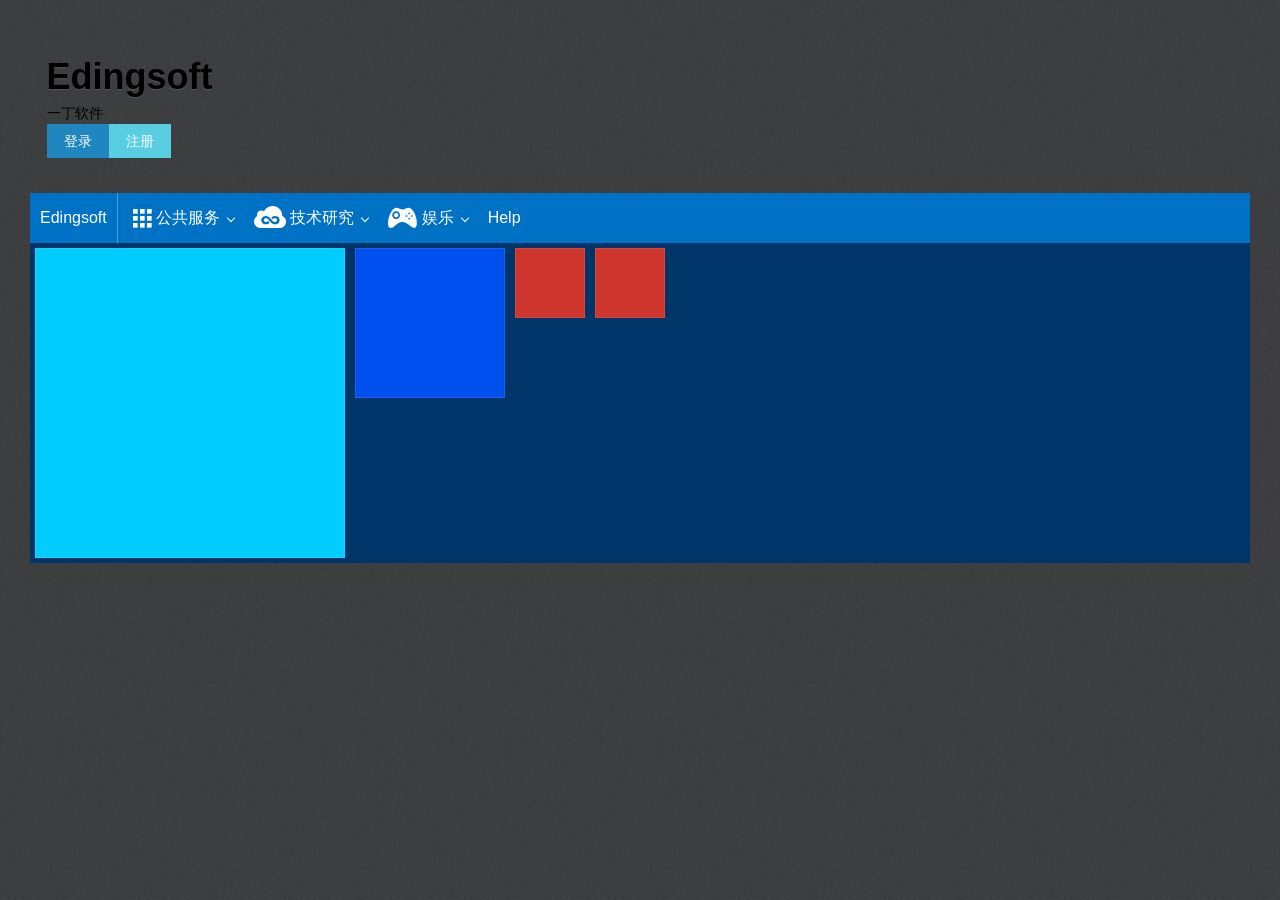
<file: edingserv/WebRoot/index.html>
<!DOCTYPE html>
<html>
  <head>
    <title>index.html</title>
	<meta http-equiv=Content-Type content="text/html;charset=utf-8">
    <meta name="keywords" content="keyword1,keyword2,keyword3">
    <meta name="description" content="this is my page">
    <!--<link rel="stylesheet" type="text/css" href="./styles.css">-->
     <script type="text/javascript" src="js/jquery-1.9.1.js"></script>
     <script src="js/edingcore.js" type="text/javascript"></script>
     <script src="js/metro.min.js"></script>
     <link href="css/metro-icons.css" rel="stylesheet">
     <link href="css/metro.min.css" rel="stylesheet">
     <link href="css/edingmain.css" rel="stylesheet">
  </head>
	<body style="background: url('img/noise.png') repeat; " class="dark">  
  	<div id="headDiv"></div>
  	<div class="tile-container bg-darkCobalt">
		<div class="tile-large bg-lighterBlue" data-role="tile"></div>
		<div class="tile-square bg-cobalt" data-role="tile"></div>
		<div class="tile-small bg-red" data-role="tile"></div>
		<div class="tile-small bg-red" data-role="tile"></div>  					
  	</div>
  	
  		
  		
  </body>
  <script>
  	
  </script>
  <script src="psm/index.js"></script>
</html>
</file>
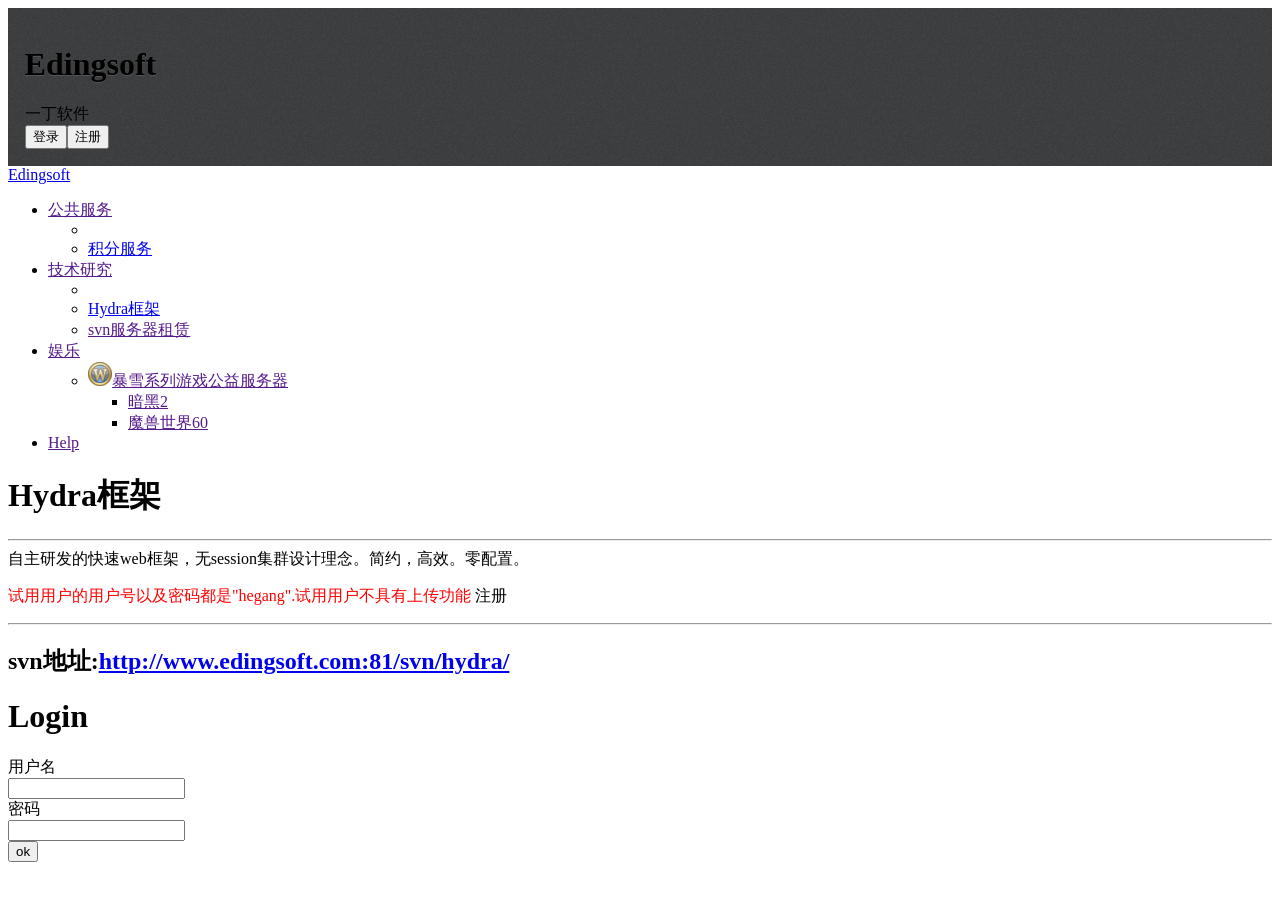
<file: edingserv/WebRoot/head.html>
<!DOCTYPE html>
<html>
 	 <head>
       <script type="text/javascript" src="psm/head.js"></script>
  </head>

  <body>
  	<div style="padding: 16.6px;background: url('img/noise.png') repeat;">
  		<h1><b style="text-shadow: 0 1px 0 rgba(255, 255, 255, 0.12);">Edingsoft</b></h1> <lable style="style="text-shadow: 0 1px 0 rgba(255, 255, 255, 0.12)">一丁软件</lable>
		<div id="loginbtn"><button class="button primary" onclick="javascript:showDevCharm('#logincharm')" >登录</button><button class="button info" onclick="javascript:location.href='users.html'">注册</button></div>
		<div class="dropdown-button">
	</div>

	</div>
   <div class="app-bar">
	<a class="app-bar-element" href="index.html">Edingsoft</a>
    <span class="app-bar-divider"></span>
    <ul class="app-bar-menu">
         <li>		
         	<a href="" class="dropdown-toggle"><span class="mif-apps mif-2x"></span>公共服务</a>
        	<ul class="d-menu" data-role="dropdown">
        		<li>
        			<li><a href="score.html"><span class="mif-cny"></span> 积分服务</a></li>
        		</li>
        	</ul>
        </li>
        <li>
        	<a href="" class="dropdown-toggle"><span class="mif-jsfiddle mif-2x"></span> 技术研究</a>
        	<ul class="d-menu" data-role="dropdown">
        		<li>
        			<li><a href="javascript:showDevCharm('#DevCharm')">Hydra框架</a></li>
        			<li><a href="">svn服务器租赁</a></li>
        		</li>
        	</ul>
        </li>
        <li>
            <a href="" class="dropdown-toggle"><span class="mif-gamepad  mif-2x"></span> 娱乐</a>
            <ul class="d-menu" data-role="dropdown">
                <li><a href="" class="dropdown-toggle"><img src="img/ico/wow.png">暴雪系列游戏公益服务器</a>
                    <ul class="d-menu" data-role="dropdown">
                        <li><a href="">暗黑2</a></li>
                        <li><a href="">魔兽世界60</a></li>
                    </ul>
                </li>
            </ul>
        </li>
        <li><a href="">Help</a></li>
    </ul>
   </div>
   	
   <div id="DevCharm" data-role="charm" data-position="left" >
   		<h1>Hydra框架</h1><p>
   		<hr>
   		自主研发的快速web框架，无session集群设计理念。简约，高效。零配置。
   		<p>
   		<font style="color: red;"> 试用用户的用户号以及密码都是"hegang".试用用户不具有上传功能</font>
   		<!-- 
   			<button class="button info block-shadow-success  text-shadow">注册</button>
   		 -->
   		<a class="glowBtn" onclick="javascript:$.Notify({
    caption: '提示',
    content: 'svn开放权限注册已经关闭',
   	type:'warning'
});">
<span class="mif-registered mif-2x">注册</a>
   		<hr>
   		<h2>svn地址:<a href="http://www.edingsoft.com:81/svn/hydra/">http://www.edingsoft.com:81/svn/hydra/</a></h2>
  </div>
   
   
   <div data-role="charm" data-position="left" id='logincharm'>
   		<h1>Login</h1>
   		<div class="row cells2">
   			<div class="cell">
   				<label>用户名</label>
   				<div class="input-control text full-size">
   					<input name="name" id="name">
   				</div>
   			</div>
   		</div>
   		
   		<div class="row cells2">
   			<div class="cell">
   				<label>密码</label>
   				<div class="input-control text full-size">
   					<input type="password" id="passwd" name="passwd">
   				</div>
   			</div>
   		</div>
   		
   		<div class="row cells1">
   			<div class="cell">
   				<button class="button primary" onclick="doLogin()" >ok</button>
   			</div>
   		</div>
   		
   </div>
   
  </body>
  <script type="text/javascript">
  		$(document).ready(
  			function(){
  				var loginflag=false;
  				var cookieInfo=document.cookie;
  				//loginbtn
  				var cookieSet=cookieInfo.split(" ");
  				for(var k=0;k<cookieSet.length;k++){
  					var pair=cookieSet[k].split("=");
  					if("userInfo"==pair[0]){
  						if(pair[1]!=""&&pair[1]!=null){
  							loginflag=true;
  						}
  					}
  				}
  				if(loginflag==true){
  					$("#loginbtn").hide();
  				}
  			}
  		);
  </script>
</html>
</file>
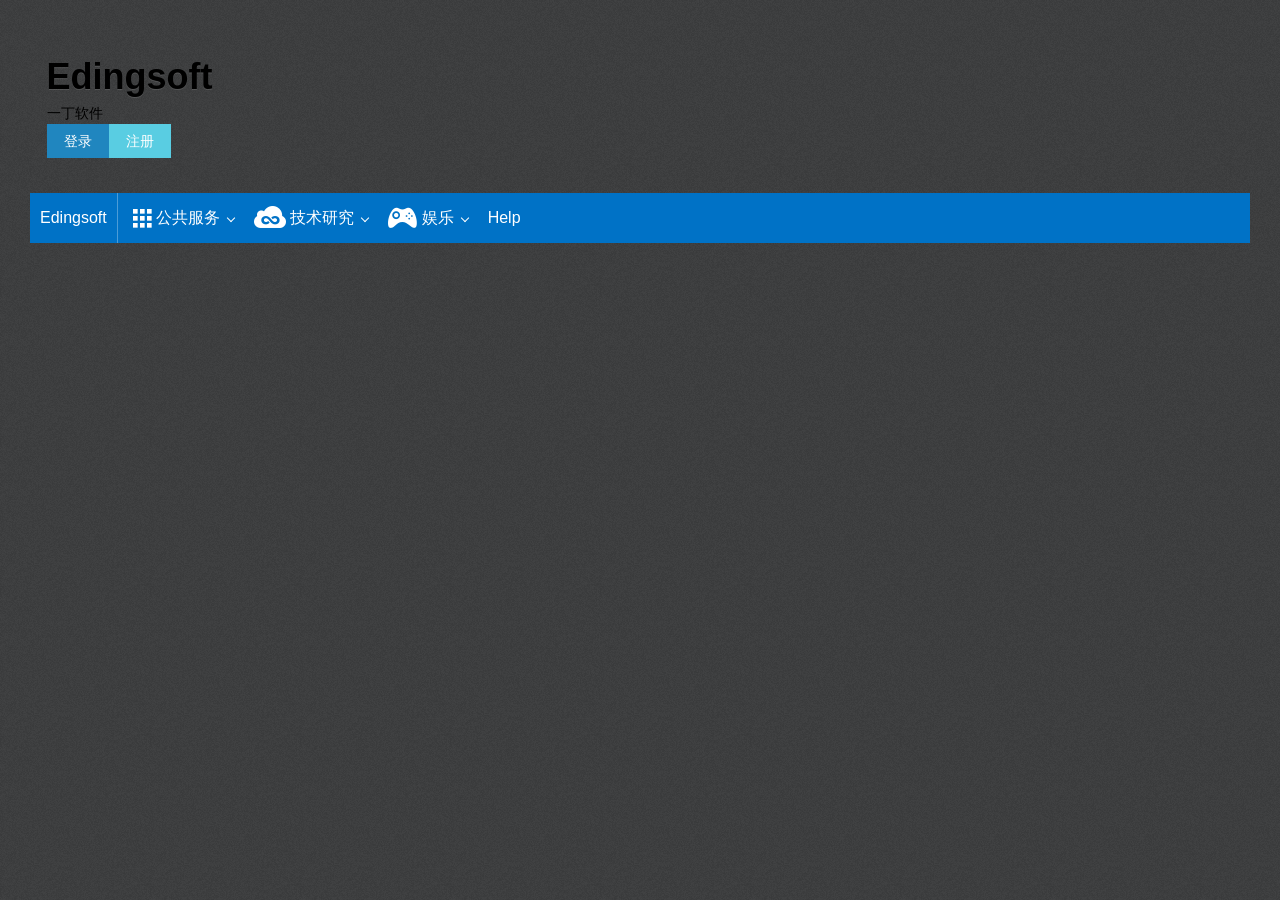
<file: edingserv/WebRoot/score.html>
<!DOCTYPE html>
<html>
  <head>
    <title>index.html</title>
	<meta http-equiv=Content-Type content="text/html;charset=utf-8">
    <meta name="keywords" content="keyword1,keyword2,keyword3">
    <meta name="description" content="this is my page">
    <!--<link rel="stylesheet" type="text/css" href="./styles.css">-->
	 <script type="text/javascript" src="js/jquery-2.1.1.min.js"></script>
     <script src="js/edingcore.js" type="text/javascript"></script>
     <script src="js/metro.min.js"></script>
     <link href="css/metro-icons.css" rel="stylesheet">
     <link href="css/metro.min.css" rel="stylesheet">
     <link href="css/edingmain.css" rel="stylesheet">
  </head>
	<body style="background: url('img/noise.png') repeat; " class="dark">  
  	<div id="headDiv"></div>
  </body>
  <script>
  	
  </script>
  <script src="psm/score.js"></script>
</html>
</file>
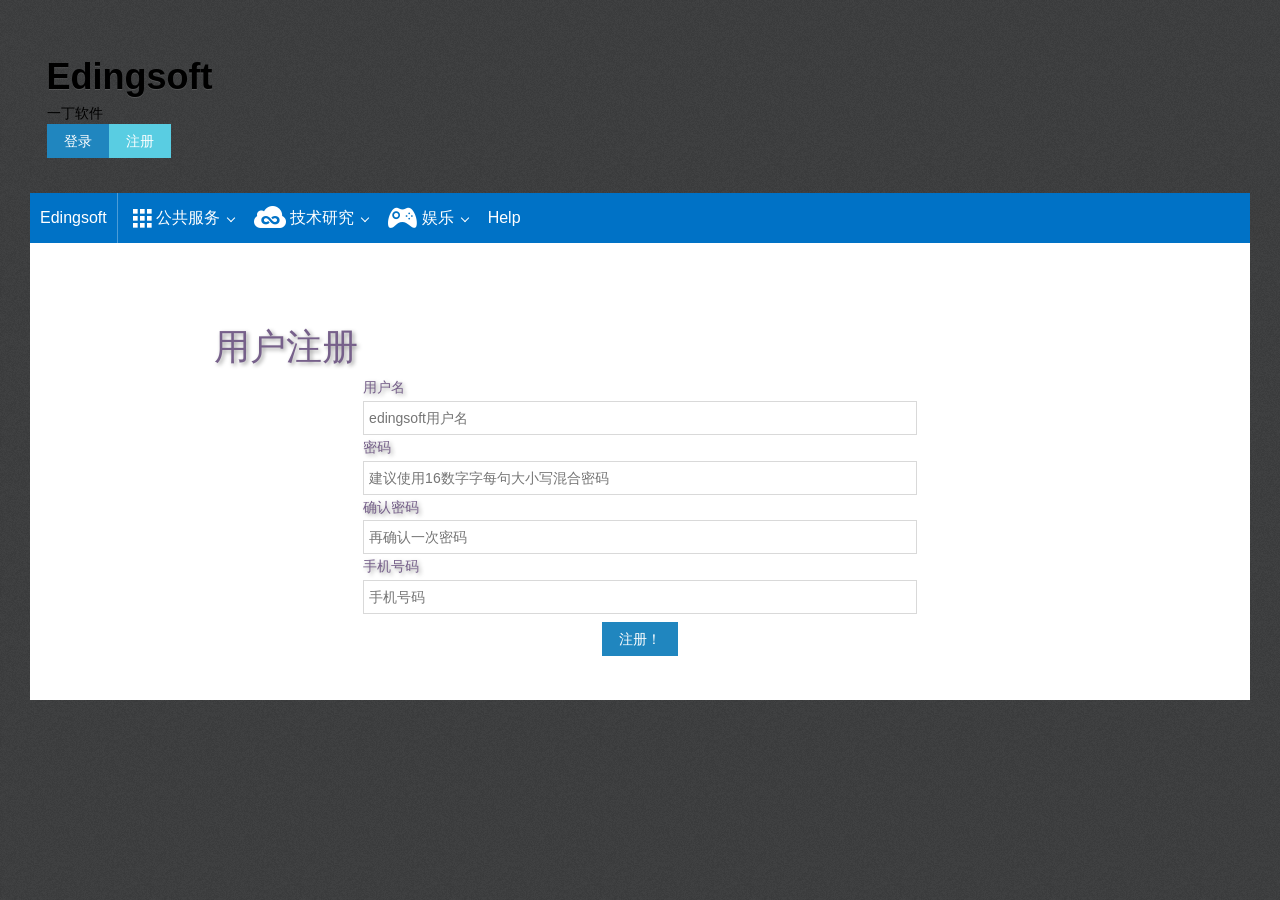
<file: edingserv/WebRoot/users.html>
<!DOCTYPE html>
<html>
  <head>
    <title>index.html</title>
	<meta http-equiv=Content-Type content="text/html;charset=utf-8">
    <meta name="keywords" content="keyword1,keyword2,keyword3">
    <meta name="description" content="this is my page">
    <!--<link rel="stylesheet" type="text/css" href="./styles.css">-->
	 <script type="text/javascript" src="js/jquery-2.1.1.min.js"></script>
     <script src="js/edingcore.js" type="text/javascript"></script>
     <script src="js/metro.min.js"></script>
     <link href="css/metro-icons.css" rel="stylesheet">
     <link href="css/metro.min.css" rel="stylesheet">
     <link href="css/edingmain.css" rel="stylesheet">
     <style type="text/css">
     	
     </style>
  </head>
	<body style="background: url('img/noise.png') repeat; " class="dark">  
  	<div id="headDiv"></div>
  	
  	<div id="regDiv" class="bg-white fg-mauve padding10 text-shadow" style="margin: auto;padding: 3em;" >
  		<div style="margin: auto;width: 75%;padding-top: 2em;" >
  			<p><h1>用户注册</h1></p>
  			<div style="margin: auto;width: 65%" >
  				<div class="row cells2">
   			<div class="cell">
   				<label>用户名</label>
   				<div class="input-control text full-size">
   					<input name="regname" id="regname" placeholder="edingsoft用户名" onblur="checkUserName()">
   				</div>
   			</div>
   		</div>
   		
   		<div class="row cells2">
   			<div class="cell">
   				<label>密码</label>
   				<div class="input-control text full-size">
   					<input type="password" id="regpasswd" name="regpasswd"  placeholder="建议使用16数字字每句大小写混合密码" >
   				</div>
   			</div>
   		</div>
   		
   		<div class="row cells2">
   			<div class="cell">
   				<label>确认密码</label>
   				<div class="input-control text full-size">
   					<input type="password" id="confirmpasswd" name="confirmpasswd"   placeholder="再确认一次密码" onblur="checkpasswd()" >
   				</div>
   			</div>
   		</div>
   		
   		<div class="row cells2">
   			<div class="cell">
   				<label>手机号码</label>
   				<div class="input-control text full-size">
   					<input type="tel" id="regphone" name="regphone"   placeholder="手机号码" onblur="checkphone()" >
   				</div>
   			</div>
   		</div>
   		
   		<div style="margin: auto;text-align: center;">
   			<button class="button primary" onclick="doRegist()">注册！</button>
   		</div>
   		
  		</div>
  		
  		</div>
  		
  	</div>
  </body>
  <script>
  		
  </script>
  <script src="psm/users.js"></script>
</html>
</file>
<file: edingserv/WebRoot/css/metro-icons.css>
@font-face {
  font-family: 'metro';
  src: url('../fonts/metro.eot?izvoei');
  src: url('../fonts/metro.eot?#iefixizvoei') format('embedded-opentype'), url('../fonts/metro.woff?izvoei') format('woff'), url('../fonts/metro.ttf?izvoei') format('truetype'), url('../fonts/metro.svg?izvoei#metro') format('svg');
  font-weight: normal;
  font-style: normal;
}
[class^="mif-"],
[class*=" mif-"] {
  display: inline-block;
  font: normal normal normal 1.5em/1;
  font-family: metro, "Segoe UI", "Open Sans", serif;
  line-height: 1 ;
  text-rendering: auto;
  -webkit-font-smoothing: antialiased;
  -moz-osx-font-smoothing: grayscale;
  -webkit-transform: translate(0, 0);
          transform: translate(0, 0);
  vertical-align: middle;
  position: static;
}
[class^="mif-"]:before,
[class*=" mif-"]:before {
  font-family: metro, serif;
}
.mif-lg {
  font-size: 1.3rem;
  line-height: 0.75em;
  vertical-align: -35%;
}
.mif-2x {
  font-size: 1.75rem;
  vertical-align: -25%;
}
.mif-3x {
  font-size: 2.625rem;
  vertical-align: -30%;
}
.mif-4x {
  font-size: 3.5rem;
  vertical-align: -35%;
}
.op-default {
  background-color: rgba(27, 161, 226, 0.7);
}
.op-black {
  background-color: rgba(0, 0, 0, 0.7) !important;
}
.op-white {
  background-color: rgba(255, 255, 255, 0.7) !important;
}
.op-lime {
  background-color: rgba(164, 196, 0, 0.7) !important;
}
.op-green {
  background-color: rgba(96, 169, 23, 0.7) !important;
}
.op-emerald {
  background-color: rgba(0, 138, 0, 0.7) !important;
}
.op-teal {
  background-color: rgba(0, 171, 169, 0.7) !important;
}
.op-cyan {
  background-color: rgba(27, 161, 226, 0.7) !important;
}
.op-cobalt {
  background-color: rgba(0, 80, 239, 0.7) !important;
}
.op-indigo {
  background-color: rgba(106, 0, 255, 0.7) !important;
}
.op-violet {
  background-color: rgba(170, 0, 255, 0.7) !important;
}
.op-pink {
  background-color: rgba(220, 79, 173, 0.7) !important;
}
.op-magenta {
  background-color: rgba(216, 0, 115, 0.7) !important;
}
.op-crimson {
  background-color: rgba(162, 0, 37, 0.7) !important;
}
.op-red {
  background-color: rgba(206, 53, 44, 0.7) !important;
}
.op-orange {
  background-color: rgba(250, 104, 0, 0.7) !important;
}
.op-amber {
  background-color: rgba(240, 163, 10, 0.7) !important;
}
.op-yellow {
  background-color: rgba(227, 200, 0, 0.7) !important;
}
.op-brown {
  background-color: rgba(130, 90, 44, 0.7) !important;
}
.op-olive {
  background-color: rgba(109, 135, 100, 0.7) !important;
}
.op-steel {
  background-color: rgba(100, 118, 135, 0.7) !important;
}
.op-mauve {
  background-color: rgba(118, 96, 138, 0.7) !important;
}
.op-taupe {
  background-color: rgba(135, 121, 78, 0.7) !important;
}
.op-gray {
  background-color: rgba(85, 85, 85, 0.7) !important;
}
.op-dark {
  background-color: rgba(51, 51, 51, 0.7) !important;
}
.op-darker {
  background-color: rgba(34, 34, 34, 0.7) !important;
}
.op-transparent {
  background-color: rgba(0, 0, 0, 0.7) !important;
}
.op-darkBrown {
  background-color: rgba(99, 54, 47, 0.7) !important;
}
.op-darkCrimson {
  background-color: rgba(100, 0, 36, 0.7) !important;
}
.op-darkMagenta {
  background-color: rgba(129, 0, 60, 0.7) !important;
}
.op-darkIndigo {
  background-color: rgba(75, 0, 150, 0.7) !important;
}
.op-darkCyan {
  background-color: rgba(27, 110, 174, 0.7) !important;
}
.op-darkCobalt {
  background-color: rgba(0, 53, 106, 0.7) !important;
}
.op-darkTeal {
  background-color: rgba(0, 64, 80, 0.7) !important;
}
.op-darkEmerald {
  background-color: rgba(0, 62, 0, 0.7) !important;
}
.op-darkGreen {
  background-color: rgba(18, 128, 35, 0.7) !important;
}
.op-darkOrange {
  background-color: rgba(191, 90, 21, 0.7) !important;
}
.op-darkRed {
  background-color: rgba(154, 22, 22, 0.7) !important;
}
.op-darkPink {
  background-color: rgba(154, 22, 90, 0.7) !important;
}
.op-darkViolet {
  background-color: rgba(87, 22, 154, 0.7) !important;
}
.op-darkBlue {
  background-color: rgba(22, 73, 154, 0.7) !important;
}
.op-lightBlue {
  background-color: rgba(67, 144, 223, 0.7) !important;
}
.op-lightRed {
  background-color: rgba(218, 90, 83, 0.7) !important;
}
.op-lightGreen {
  background-color: rgba(122, 214, 29, 0.7) !important;
}
.op-lighterBlue {
  background-color: rgba(0, 204, 255, 0.7) !important;
}
.op-lightTeal {
  background-color: rgba(69, 255, 253, 0.7) !important;
}
.op-lightOlive {
  background-color: rgba(120, 170, 28, 0.7) !important;
}
.op-lightOrange {
  background-color: rgba(255, 193, 148, 0.7) !important;
}
.op-lightPink {
  background-color: rgba(244, 114, 208, 0.7) !important;
}
.op-grayDark {
  background-color: rgba(51, 51, 51, 0.7) !important;
}
.op-grayDarker {
  background-color: rgba(34, 34, 34, 0.7) !important;
}
.op-grayLight {
  background-color: rgba(153, 153, 153, 0.7) !important;
}
.op-grayLighter {
  background-color: rgba(238, 238, 238, 0.7) !important;
}
.op-blue {
  background-color: rgba(0, 175, 240, 0.7) !important;
}
.bg-black {
  background: #000000 !important;
}
.bg-white {
  background: #ffffff !important;
}
.bg-lime {
  background: #a4c400 !important;
}
.bg-green {
  background: #60a917 !important;
}
.bg-emerald {
  background: #008a00 !important;
}
.bg-teal {
  background: #00aba9 !important;
}
.bg-cyan {
  background: #1ba1e2 !important;
}
.bg-cobalt {
  background: #0050ef !important;
}
.bg-indigo {
  background: #6a00ff !important;
}
.bg-violet {
  background: #aa00ff !important;
}
.bg-pink {
  background: #dc4fad !important;
}
.bg-magenta {
  background: #d80073 !important;
}
.bg-crimson {
  background: #a20025 !important;
}
.bg-red {
  background: #ce352c !important;
}
.bg-orange {
  background: #fa6800 !important;
}
.bg-amber {
  background: #f0a30a !important;
}
.bg-yellow {
  background: #e3c800 !important;
}
.bg-brown {
  background: #825a2c !important;
}
.bg-olive {
  background: #6d8764 !important;
}
.bg-steel {
  background: #647687 !important;
}
.bg-mauve {
  background: #76608a !important;
}
.bg-taupe {
  background: #87794e !important;
}
.bg-gray {
  background: #555555 !important;
}
.bg-dark {
  background: #333333 !important;
}
.bg-darker {
  background: #222222 !important;
}
.bg-transparent {
  background: transparent !important;
}
.bg-darkBrown {
  background: #63362f !important;
}
.bg-darkCrimson {
  background: #640024 !important;
}
.bg-darkMagenta {
  background: #81003c !important;
}
.bg-darkIndigo {
  background: #4b0096 !important;
}
.bg-darkCyan {
  background: #1b6eae !important;
}
.bg-darkCobalt {
  background: #00356a !important;
}
.bg-darkTeal {
  background: #004050 !important;
}
.bg-darkEmerald {
  background: #003e00 !important;
}
.bg-darkGreen {
  background: #128023 !important;
}
.bg-darkOrange {
  background: #bf5a15 !important;
}
.bg-darkRed {
  background: #9a1616 !important;
}
.bg-darkPink {
  background: #9a165a !important;
}
.bg-darkViolet {
  background: #57169a !important;
}
.bg-darkBlue {
  background: #16499a !important;
}
.bg-lightBlue {
  background: #4390df !important;
}
.bg-lightRed {
  background: #da5a53 !important;
}
.bg-lightGreen {
  background: #7ad61d !important;
}
.bg-lighterBlue {
  background: #00ccff !important;
}
.bg-lightTeal {
  background: #45fffd !important;
}
.bg-lightOlive {
  background: #78aa1c !important;
}
.bg-lightOrange {
  background: #ffc194 !important;
}
.bg-lightPink {
  background: #f472d0 !important;
}
.bg-grayDark {
  background: #333333 !important;
}
.bg-grayDarker {
  background: #222222 !important;
}
.bg-grayLight {
  background: #999999 !important;
}
.bg-grayLighter {
  background: #eeeeee !important;
}
.bg-blue {
  background: #00aff0 !important;
}
.fg-black {
  color: #000000 !important;
}
.fg-white {
  color: #ffffff !important;
}
.fg-lime {
  color: #a4c400 !important;
}
.fg-green {
  color: #60a917 !important;
}
.fg-emerald {
  color: #008a00 !important;
}
.fg-teal {
  color: #00aba9 !important;
}
.fg-cyan {
  color: #1ba1e2 !important;
}
.fg-cobalt {
  color: #0050ef !important;
}
.fg-indigo {
  color: #6a00ff !important;
}
.fg-violet {
  color: #aa00ff !important;
}
.fg-pink {
  color: #dc4fad !important;
}
.fg-magenta {
  color: #d80073 !important;
}
.fg-crimson {
  color: #a20025 !important;
}
.fg-red {
  color: #ce352c !important;
}
.fg-orange {
  color: #fa6800 !important;
}
.fg-amber {
  color: #f0a30a !important;
}
.fg-yellow {
  color: #e3c800 !important;
}
.fg-brown {
  color: #825a2c !important;
}
.fg-olive {
  color: #6d8764 !important;
}
.fg-steel {
  color: #647687 !important;
}
.fg-mauve {
  color: #76608a !important;
}
.fg-taupe {
  color: #87794e !important;
}
.fg-gray {
  color: #555555 !important;
}
.fg-dark {
  color: #333333 !important;
}
.fg-darker {
  color: #222222 !important;
}
.fg-transparent {
  color: transparent !important;
}
.fg-darkBrown {
  color: #63362f !important;
}
.fg-darkCrimson {
  color: #640024 !important;
}
.fg-darkMagenta {
  color: #81003c !important;
}
.fg-darkIndigo {
  color: #4b0096 !important;
}
.fg-darkCyan {
  color: #1b6eae !important;
}
.fg-darkCobalt {
  color: #00356a !important;
}
.fg-darkTeal {
  color: #004050 !important;
}
.fg-darkEmerald {
  color: #003e00 !important;
}
.fg-darkGreen {
  color: #128023 !important;
}
.fg-darkOrange {
  color: #bf5a15 !important;
}
.fg-darkRed {
  color: #9a1616 !important;
}
.fg-darkPink {
  color: #9a165a !important;
}
.fg-darkViolet {
  color: #57169a !important;
}
.fg-darkBlue {
  color: #16499a !important;
}
.fg-lightBlue {
  color: #4390df !important;
}
.fg-lighterBlue {
  color: #00ccff !important;
}
.fg-lightTeal {
  color: #45fffd !important;
}
.fg-lightOlive {
  color: #78aa1c !important;
}
.fg-lightOrange {
  color: #ffc194 !important;
}
.fg-lightPink {
  color: #f472d0 !important;
}
.fg-lightRed {
  color: #da5a53 !important;
}
.fg-lightGreen {
  color: #7ad61d !important;
}
.fg-grayDark {
  color: #333333 !important;
}
.fg-grayDarker {
  color: #222222 !important;
}
.fg-grayLight {
  color: #999999 !important;
}
.fg-grayLighter {
  color: #eeeeee !important;
}
.fg-blue {
  color: #00aff0 !important;
}
.ol-black {
  outline-color: #000000 !important;
}
.ol-white {
  outline-color: #ffffff !important;
}
.ol-lime {
  outline-color: #a4c400 !important;
}
.ol-green {
  outline-color: #60a917 !important;
}
.ol-emerald {
  outline-color: #008a00 !important;
}
.ol-teal {
  outline-color: #00aba9 !important;
}
.ol-cyan {
  outline-color: #1ba1e2 !important;
}
.ol-cobalt {
  outline-color: #0050ef !important;
}
.ol-indigo {
  outline-color: #6a00ff !important;
}
.ol-violet {
  outline-color: #aa00ff !important;
}
.ol-pink {
  outline-color: #dc4fad !important;
}
.ol-magenta {
  outline-color: #d80073 !important;
}
.ol-crimson {
  outline-color: #a20025 !important;
}
.ol-red {
  outline-color: #ce352c !important;
}
.ol-orange {
  outline-color: #fa6800 !important;
}
.ol-amber {
  outline-color: #f0a30a !important;
}
.ol-yellow {
  outline-color: #e3c800 !important;
}
.ol-brown {
  outline-color: #825a2c !important;
}
.ol-olive {
  outline-color: #6d8764 !important;
}
.ol-steel {
  outline-color: #647687 !important;
}
.ol-mauve {
  outline-color: #76608a !important;
}
.ol-taupe {
  outline-color: #87794e !important;
}
.ol-gray {
  outline-color: #555555 !important;
}
.ol-dark {
  outline-color: #333333 !important;
}
.ol-darker {
  outline-color: #222222 !important;
}
.ol-transparent {
  outline-color: transparent !important;
}
.ol-darkBrown {
  outline-color: #63362f !important;
}
.ol-darkCrimson {
  outline-color: #640024 !important;
}
.ol-darkMagenta {
  outline-color: #81003c !important;
}
.ol-darkIndigo {
  outline-color: #4b0096 !important;
}
.ol-darkCyan {
  outline-color: #1b6eae !important;
}
.ol-darkCobalt {
  outline-color: #00356a !important;
}
.ol-darkTeal {
  outline-color: #004050 !important;
}
.ol-darkEmerald {
  outline-color: #003e00 !important;
}
.ol-darkGreen {
  outline-color: #128023 !important;
}
.ol-darkOrange {
  outline-color: #bf5a15 !important;
}
.ol-darkRed {
  outline-color: #9a1616 !important;
}
.ol-darkPink {
  outline-color: #9a165a !important;
}
.ol-darkViolet {
  outline-color: #57169a !important;
}
.ol-darkBlue {
  outline-color: #16499a !important;
}
.ol-lightBlue {
  outline-color: #4390df !important;
}
.ol-lighterBlue {
  outline-color: #00ccff !important;
}
.ol-lightTeal {
  outline-color: #45fffd !important;
}
.ol-lightOlive {
  outline-color: #78aa1c !important;
}
.ol-lightOrange {
  outline-color: #ffc194 !important;
}
.ol-lightPink {
  outline-color: #f472d0 !important;
}
.ol-lightRed {
  outline-color: #da5a53 !important;
}
.ol-lightGreen {
  outline-color: #7ad61d !important;
}
.ol-grayDark {
  outline-color: #333333 !important;
}
.ol-grayDarker {
  outline-color: #222222 !important;
}
.ol-grayLight {
  outline-color: #999999 !important;
}
.ol-grayLighter {
  outline-color: #eeeeee !important;
}
.ol-blue {
  outline-color: #00aff0 !important;
}
.bd-black {
  border-color: #000000 !important;
}
.bd-white {
  border-color: #ffffff !important;
}
.bd-lime {
  border-color: #a4c400 !important;
}
.bd-green {
  border-color: #60a917 !important;
}
.bd-emerald {
  border-color: #008a00 !important;
}
.bd-teal {
  border-color: #00aba9 !important;
}
.bd-cyan {
  border-color: #1ba1e2 !important;
}
.bd-cobalt {
  border-color: #0050ef !important;
}
.bd-indigo {
  border-color: #6a00ff !important;
}
.bd-violet {
  border-color: #aa00ff !important;
}
.bd-pink {
  border-color: #dc4fad !important;
}
.bd-magenta {
  border-color: #d80073 !important;
}
.bd-crimson {
  border-color: #a20025 !important;
}
.bd-red {
  border-color: #ce352c !important;
}
.bd-orange {
  border-color: #fa6800 !important;
}
.bd-amber {
  border-color: #f0a30a !important;
}
.bd-yellow {
  border-color: #e3c800 !important;
}
.bd-brown {
  border-color: #825a2c !important;
}
.bd-olive {
  border-color: #6d8764 !important;
}
.bd-steel {
  border-color: #647687 !important;
}
.bd-mauve {
  border-color: #76608a !important;
}
.bd-taupe {
  border-color: #87794e !important;
}
.bd-gray {
  border-color: #555555 !important;
}
.bd-dark {
  border-color: #333333 !important;
}
.bd-darker {
  border-color: #222222 !important;
}
.bd-transparent {
  border-color: transparent !important;
}
.bd-darkBrown {
  border-color: #63362f !important;
}
.bd-darkCrimson {
  border-color: #640024 !important;
}
.bd-darkMagenta {
  border-color: #81003c !important;
}
.bd-darkIndigo {
  border-color: #4b0096 !important;
}
.bd-darkCyan {
  border-color: #1b6eae !important;
}
.bd-darkCobalt {
  border-color: #00356a !important;
}
.bd-darkTeal {
  border-color: #004050 !important;
}
.bd-darkEmerald {
  border-color: #003e00 !important;
}
.bd-darkGreen {
  border-color: #128023 !important;
}
.bd-darkOrange {
  border-color: #bf5a15 !important;
}
.bd-darkRed {
  border-color: #9a1616 !important;
}
.bd-darkPink {
  border-color: #9a165a !important;
}
.bd-darkViolet {
  border-color: #57169a !important;
}
.bd-darkBlue {
  border-color: #16499a !important;
}
.bd-lightBlue {
  border-color: #4390df !important;
}
.bd-lightTeal {
  border-color: #45fffd !important;
}
.bd-lightOlive {
  border-color: #78aa1c !important;
}
.bd-lightOrange {
  border-color: #ffc194 !important;
}
.bd-lightPink {
  border-color: #f472d0 !important;
}
.bd-lightRed {
  border-color: #da5a53 !important;
}
.bd-lightGreen {
  border-color: #7ad61d !important;
}
.bd-grayDark {
  border-color: #333333 !important;
}
.bd-grayDarker {
  border-color: #222222 !important;
}
.bd-grayLight {
  border-color: #999999 !important;
}
.bd-grayLighter {
  border-color: #eeeeee !important;
}
.bd-blue {
  border-color: #00aff0 !important;
}
.bg-hover-black:hover {
  background: #000000 !important;
}
.bg-hover-white:hover {
  background: #ffffff !important;
}
.bg-hover-lime:hover {
  background: #a4c400 !important;
}
.bg-hover-green:hover {
  background: #60a917 !important;
}
.bg-hover-emerald:hover {
  background: #008a00 !important;
}
.bg-hover-teal:hover {
  background: #00aba9 !important;
}
.bg-hover-cyan:hover {
  background: #1ba1e2 !important;
}
.bg-hover-cobalt:hover {
  background: #0050ef !important;
}
.bg-hover-indigo:hover {
  background: #6a00ff !important;
}
.bg-hover-violet:hover {
  background: #aa00ff !important;
}
.bg-hover-pink:hover {
  background: #dc4fad !important;
}
.bg-hover-magenta:hover {
  background: #d80073 !important;
}
.bg-hover-crimson:hover {
  background: #a20025 !important;
}
.bg-hover-red:hover {
  background: #ce352c !important;
}
.bg-hover-orange:hover {
  background: #fa6800 !important;
}
.bg-hover-amber:hover {
  background: #f0a30a !important;
}
.bg-hover-yellow:hover {
  background: #e3c800 !important;
}
.bg-hover-brown:hover {
  background: #825a2c !important;
}
.bg-hover-olive:hover {
  background: #6d8764 !important;
}
.bg-hover-steel:hover {
  background: #647687 !important;
}
.bg-hover-mauve:hover {
  background: #76608a !important;
}
.bg-hover-taupe:hover {
  background: #87794e !important;
}
.bg-hover-gray:hover {
  background: #555555 !important;
}
.bg-hover-dark:hover {
  background: #333333 !important;
}
.bg-hover-darker:hover {
  background: #222222 !important;
}
.bg-hover-transparent:hover {
  background: transparent !important;
}
.bg-hover-darkBrown:hover {
  background: #63362f !important;
}
.bg-hover-darkCrimson:hover {
  background: #640024 !important;
}
.bg-hover-darkMagenta:hover {
  background: #81003c !important;
}
.bg-hover-darkIndigo:hover {
  background: #4b0096 !important;
}
.bg-hover-darkCyan:hover {
  background: #1b6eae !important;
}
.bg-hover-darkCobalt:hover {
  background: #00356a !important;
}
.bg-hover-darkTeal:hover {
  background: #004050 !important;
}
.bg-hover-darkEmerald:hover {
  background: #003e00 !important;
}
.bg-hover-darkGreen:hover {
  background: #128023 !important;
}
.bg-hover-darkOrange:hover {
  background: #bf5a15 !important;
}
.bg-hover-darkRed:hover {
  background: #9a1616 !important;
}
.bg-hover-darkPink:hover {
  background: #9a165a !important;
}
.bg-hover-darkViolet:hover {
  background: #57169a !important;
}
.bg-hover-darkBlue:hover {
  background: #16499a !important;
}
.bg-hover-lightBlue:hover {
  background: #4390df !important;
}
.bg-hover-lightTeal:hover {
  background: #45fffd !important;
}
.bg-hover-lightOlive:hover {
  background: #78aa1c !important;
}
.bg-hover-lightOrange:hover {
  background: #ffc194 !important;
}
.bg-hover-lightPink:hover {
  background: #f472d0 !important;
}
.bg-hover-lightRed:hover {
  background: #da5a53 !important;
}
.bg-hover-lightGreen:hover {
  background: #7ad61d !important;
}
.bg-hover-grayDark:hover {
  background: #333333 !important;
}
.bg-hover-grayDarker:hover {
  background: #222222 !important;
}
.bg-hover-grayLight:hover {
  background: #999999 !important;
}
.bg-hover-grayLighter:hover {
  background: #eeeeee !important;
}
.bg-hover-blue:hover {
  background: #00aff0 !important;
}
.fg-hover-black:hover {
  color: #000000 !important;
}
.fg-hover-white:hover {
  color: #ffffff !important;
}
.fg-hover-lime:hover {
  color: #a4c400 !important;
}
.fg-hover-green:hover {
  color: #60a917 !important;
}
.fg-hover-emerald:hover {
  color: #008a00 !important;
}
.fg-hover-teal:hover {
  color: #00aba9 !important;
}
.fg-hover-cyan:hover {
  color: #1ba1e2 !important;
}
.fg-hover-cobalt:hover {
  color: #0050ef !important;
}
.fg-hover-indigo:hover {
  color: #6a00ff !important;
}
.fg-hover-violet:hover {
  color: #aa00ff !important;
}
.fg-hover-pink:hover {
  color: #dc4fad !important;
}
.fg-hover-magenta:hover {
  color: #d80073 !important;
}
.fg-hover-crimson:hover {
  color: #a20025 !important;
}
.fg-hover-red:hover {
  color: #ce352c !important;
}
.fg-hover-orange:hover {
  color: #fa6800 !important;
}
.fg-hover-amber:hover {
  color: #f0a30a !important;
}
.fg-hover-yellow:hover {
  color: #e3c800 !important;
}
.fg-hover-brown:hover {
  color: #825a2c !important;
}
.fg-hover-olive:hover {
  color: #6d8764 !important;
}
.fg-hover-steel:hover {
  color: #647687 !important;
}
.fg-hover-mauve:hover {
  color: #76608a !important;
}
.fg-hover-taupe:hover {
  color: #87794e !important;
}
.fg-hover-gray:hover {
  color: #555555 !important;
}
.fg-hover-dark:hover {
  color: #333333 !important;
}
.fg-hover-darker:hover {
  color: #222222 !important;
}
.fg-hover-transparent:hover {
  color: transparent !important;
}
.fg-hover-darkBrown:hover {
  color: #63362f !important;
}
.fg-hover-darkCrimson:hover {
  color: #640024 !important;
}
.fg-hover-darkMagenta:hover {
  color: #81003c !important;
}
.fg-hover-darkIndigo:hover {
  color: #4b0096 !important;
}
.fg-hover-darkCyan:hover {
  color: #1b6eae !important;
}
.fg-hover-darkCobalt:hover {
  color: #00356a !important;
}
.fg-hover-darkTeal:hover {
  color: #004050 !important;
}
.fg-hover-darkEmerald:hover {
  color: #003e00 !important;
}
.fg-hover-darkGreen:hover {
  color: #128023 !important;
}
.fg-hover-darkOrange:hover {
  color: #bf5a15 !important;
}
.fg-hover-darkRed:hover {
  color: #9a1616 !important;
}
.fg-hover-darkPink:hover {
  color: #9a165a !important;
}
.fg-hover-darkViolet:hover {
  color: #57169a !important;
}
.fg-hover-darkBlue:hover {
  color: #16499a !important;
}
.fg-hover-lightBlue:hover {
  color: #4390df !important;
}
.fg-hover-lightTeal:hover {
  color: #45fffd !important;
}
.fg-hover-lightOlive:hover {
  color: #78aa1c !important;
}
.fg-hover-lightOrange:hover {
  color: #ffc194 !important;
}
.fg-hover-lightPink:hover {
  color: #f472d0 !important;
}
.fg-hover-lightRed:hover {
  color: #da5a53 !important;
}
.fg-hover-lightGreen:hover {
  color: #7ad61d !important;
}
.fg-hover-grayDark:hover {
  color: #333333 !important;
}
.fg-hover-grayDarker:hover {
  color: #222222 !important;
}
.fg-hover-grayLight:hover {
  color: #999999 !important;
}
.fg-hover-grayLighter:hover {
  color: #eeeeee !important;
}
.fg-hover-blue:hover {
  color: #00aff0 !important;
}
.bg-active-black:active {
  background: #000000 !important;
}
.bg-active-white:active {
  background: #ffffff !important;
}
.bg-active-lime:active {
  background: #a4c400 !important;
}
.bg-active-green:active {
  background: #60a917 !important;
}
.bg-active-emerald:active {
  background: #008a00 !important;
}
.bg-active-teal:active {
  background: #00aba9 !important;
}
.bg-active-cyan:active {
  background: #1ba1e2 !important;
}
.bg-active-cobalt:active {
  background: #0050ef !important;
}
.bg-active-indigo:active {
  background: #6a00ff !important;
}
.bg-active-violet:active {
  background: #aa00ff !important;
}
.bg-active-pink:active {
  background: #dc4fad !important;
}
.bg-active-magenta:active {
  background: #d80073 !important;
}
.bg-active-crimson:active {
  background: #a20025 !important;
}
.bg-active-red:active {
  background: #ce352c !important;
}
.bg-active-orange:active {
  background: #fa6800 !important;
}
.bg-active-amber:active {
  background: #f0a30a !important;
}
.bg-active-yellow:active {
  background: #e3c800 !important;
}
.bg-active-brown:active {
  background: #825a2c !important;
}
.bg-active-olive:active {
  background: #6d8764 !important;
}
.bg-active-steel:active {
  background: #647687 !important;
}
.bg-active-mauve:active {
  background: #76608a !important;
}
.bg-active-taupe:active {
  background: #87794e !important;
}
.bg-active-gray:active {
  background: #555555 !important;
}
.bg-active-dark:active {
  background: #333333 !important;
}
.bg-active-darker:active {
  background: #222222 !important;
}
.bg-active-transparent:active {
  background: transparent !important;
}
.bg-active-darkBrown:active {
  background: #63362f !important;
}
.bg-active-darkCrimson:active {
  background: #640024 !important;
}
.bg-active-darkMagenta:active {
  background: #81003c !important;
}
.bg-active-darkIndigo:active {
  background: #4b0096 !important;
}
.bg-active-darkCyan:active {
  background: #1b6eae !important;
}
.bg-active-darkCobalt:active {
  background: #00356a !important;
}
.bg-active-darkTeal:active {
  background: #004050 !important;
}
.bg-active-darkEmerald:active {
  background: #003e00 !important;
}
.bg-active-darkGreen:active {
  background: #128023 !important;
}
.bg-active-darkOrange:active {
  background: #bf5a15 !important;
}
.bg-active-darkRed:active {
  background: #9a1616 !important;
}
.bg-active-darkPink:active {
  background: #9a165a !important;
}
.bg-active-darkViolet:active {
  background: #57169a !important;
}
.bg-active-darkBlue:active {
  background: #16499a !important;
}
.bg-active-lightBlue:active {
  background: #4390df !important;
}
.bg-active-lightTeal:active {
  background: #45fffd !important;
}
.bg-active-lightOlive:active {
  background: #78aa1c !important;
}
.bg-active-lightOrange:active {
  background: #ffc194 !important;
}
.bg-active-lightPink:active {
  background: #f472d0 !important;
}
.bg-active-lightRed:active {
  background: #da5a53 !important;
}
.bg-active-lightGreen:active {
  background: #7ad61d !important;
}
.bg-active-grayDark:active {
  background: #333333 !important;
}
.bg-active-grayDarker:active {
  background: #222222 !important;
}
.bg-active-grayLight:active {
  background: #999999 !important;
}
.bg-active-grayLighter:active {
  background: #eeeeee !important;
}
.bg-active-blue:active {
  background: #00aff0 !important;
}
.fg-active-black:active {
  color: #000000 !important;
}
.fg-active-white:active {
  color: #ffffff !important;
}
.fg-active-lime:active {
  color: #a4c400 !important;
}
.fg-active-green:active {
  color: #60a917 !important;
}
.fg-active-emerald:active {
  color: #008a00 !important;
}
.fg-active-teal:active {
  color: #00aba9 !important;
}
.fg-active-cyan:active {
  color: #1ba1e2 !important;
}
.fg-active-cobalt:active {
  color: #0050ef !important;
}
.fg-active-indigo:active {
  color: #6a00ff !important;
}
.fg-active-violet:active {
  color: #aa00ff !important;
}
.fg-active-pink:active {
  color: #dc4fad !important;
}
.fg-active-magenta:active {
  color: #d80073 !important;
}
.fg-active-crimson:active {
  color: #a20025 !important;
}
.fg-active-red:active {
  color: #ce352c !important;
}
.fg-active-orange:active {
  color: #fa6800 !important;
}
.fg-active-amber:active {
  color: #f0a30a !important;
}
.fg-active-yellow:active {
  color: #e3c800 !important;
}
.fg-active-brown:active {
  color: #825a2c !important;
}
.fg-active-olive:active {
  color: #6d8764 !important;
}
.fg-active-steel:active {
  color: #647687 !important;
}
.fg-active-mauve:active {
  color: #76608a !important;
}
.fg-active-taupe:active {
  color: #87794e !important;
}
.fg-active-gray:active {
  color: #555555 !important;
}
.fg-active-dark:active {
  color: #333333 !important;
}
.fg-active-darker:active {
  color: #222222 !important;
}
.fg-active-transparent:active {
  color: transparent !important;
}
.fg-active-darkBrown:active {
  color: #63362f !important;
}
.fg-active-darkCrimson:active {
  color: #640024 !important;
}
.fg-active-darkMagenta:active {
  color: #81003c !important;
}
.fg-active-darkIndigo:active {
  color: #4b0096 !important;
}
.fg-active-darkCyan:active {
  color: #1b6eae !important;
}
.fg-active-darkCobalt:active {
  color: #00356a !important;
}
.fg-active-darkTeal:active {
  color: #004050 !important;
}
.fg-active-darkEmerald:active {
  color: #003e00 !important;
}
.fg-active-darkGreen:active {
  color: #128023 !important;
}
.fg-active-darkOrange:active {
  color: #bf5a15 !important;
}
.fg-active-darkRed:active {
  color: #9a1616 !important;
}
.fg-active-darkPink:active {
  color: #9a165a !important;
}
.fg-active-darkViolet:active {
  color: #57169a !important;
}
.fg-active-darkBlue:active {
  color: #16499a !important;
}
.fg-active-lightBlue:active {
  color: #4390df !important;
}
.fg-active-lightTeal:active {
  color: #45fffd !important;
}
.fg-active-lightOlive:active {
  color: #78aa1c !important;
}
.fg-active-lightOrange:active {
  color: #ffc194 !important;
}
.fg-active-lightPink:active {
  color: #f472d0 !important;
}
.fg-active-lightRed:active {
  color: #da5a53 !important;
}
.fg-active-lightGreen:active {
  color: #7ad61d !important;
}
.fg-active-grayDark:active {
  color: #333333 !important;
}
.fg-active-grayDarker:active {
  color: #222222 !important;
}
.fg-active-grayLight:active {
  color: #999999 !important;
}
.fg-active-grayLighter:active {
  color: #eeeeee !important;
}
.fg-active-blue:active {
  color: #00aff0 !important;
}
.bg-focus-black:focus {
  background: #000000 !important;
}
.bg-focus-white:focus {
  background: #ffffff !important;
}
.bg-focus-lime:focus {
  background: #a4c400 !important;
}
.bg-focus-green:focus {
  background: #60a917 !important;
}
.bg-focus-emerald:focus {
  background: #008a00 !important;
}
.bg-focus-teal:focus {
  background: #00aba9 !important;
}
.bg-focus-cyan:focus {
  background: #1ba1e2 !important;
}
.bg-focus-cobalt:focus {
  background: #0050ef !important;
}
.bg-focus-indigo:focus {
  background: #6a00ff !important;
}
.bg-focus-violet:focus {
  background: #aa00ff !important;
}
.bg-focus-pink:focus {
  background: #dc4fad !important;
}
.bg-focus-magenta:focus {
  background: #d80073 !important;
}
.bg-focus-crimson:focus {
  background: #a20025 !important;
}
.bg-focus-red:focus {
  background: #ce352c !important;
}
.bg-focus-orange:focus {
  background: #fa6800 !important;
}
.bg-focus-amber:focus {
  background: #f0a30a !important;
}
.bg-focus-yellow:focus {
  background: #e3c800 !important;
}
.bg-focus-brown:focus {
  background: #825a2c !important;
}
.bg-focus-olive:focus {
  background: #6d8764 !important;
}
.bg-focus-steel:focus {
  background: #647687 !important;
}
.bg-focus-mauve:focus {
  background: #76608a !important;
}
.bg-focus-taupe:focus {
  background: #87794e !important;
}
.bg-focus-gray:focus {
  background: #555555 !important;
}
.bg-focus-dark:focus {
  background: #333333 !important;
}
.bg-focus-darker:focus {
  background: #222222 !important;
}
.bg-focus-transparent:focus {
  background: transparent !important;
}
.bg-focus-darkBrown:focus {
  background: #63362f !important;
}
.bg-focus-darkCrimson:focus {
  background: #640024 !important;
}
.bg-focus-darkMagenta:focus {
  background: #81003c !important;
}
.bg-focus-darkIndigo:focus {
  background: #4b0096 !important;
}
.bg-focus-darkCyan:focus {
  background: #1b6eae !important;
}
.bg-focus-darkCobalt:focus {
  background: #00356a !important;
}
.bg-focus-darkTeal:focus {
  background: #004050 !important;
}
.bg-focus-darkEmerald:focus {
  background: #003e00 !important;
}
.bg-focus-darkGreen:focus {
  background: #128023 !important;
}
.bg-focus-darkOrange:focus {
  background: #bf5a15 !important;
}
.bg-focus-darkRed:focus {
  background: #9a1616 !important;
}
.bg-focus-darkPink:focus {
  background: #9a165a !important;
}
.bg-focus-darkViolet:focus {
  background: #57169a !important;
}
.bg-focus-darkBlue:focus {
  background: #16499a !important;
}
.bg-focus-lightBlue:focus {
  background: #4390df !important;
}
.bg-focus-lightTeal:focus {
  background: #45fffd !important;
}
.bg-focus-lightOlive:focus {
  background: #78aa1c !important;
}
.bg-focus-lightOrange:focus {
  background: #ffc194 !important;
}
.bg-focus-lightPink:focus {
  background: #f472d0 !important;
}
.bg-focus-lightRed:focus {
  background: #da5a53 !important;
}
.bg-focus-lightGreen:focus {
  background: #7ad61d !important;
}
.bg-focus-grayDark:focus {
  background: #333333 !important;
}
.bg-focus-grayDarker:focus {
  background: #222222 !important;
}
.bg-focus-grayLight:focus {
  background: #999999 !important;
}
.bg-focus-grayLighter:focus {
  background: #eeeeee !important;
}
.bg-focus-blue:focus {
  background: #00aff0 !important;
}
.fg-focus-black:focus {
  color: #000000 !important;
}
.fg-focus-white:focus {
  color: #ffffff !important;
}
.fg-focus-lime:focus {
  color: #a4c400 !important;
}
.fg-focus-green:focus {
  color: #60a917 !important;
}
.fg-focus-emerald:focus {
  color: #008a00 !important;
}
.fg-focus-teal:focus {
  color: #00aba9 !important;
}
.fg-focus-cyan:focus {
  color: #1ba1e2 !important;
}
.fg-focus-cobalt:focus {
  color: #0050ef !important;
}
.fg-focus-indigo:focus {
  color: #6a00ff !important;
}
.fg-focus-violet:focus {
  color: #aa00ff !important;
}
.fg-focus-pink:focus {
  color: #dc4fad !important;
}
.fg-focus-magenta:focus {
  color: #d80073 !important;
}
.fg-focus-crimson:focus {
  color: #a20025 !important;
}
.fg-focus-red:focus {
  color: #ce352c !important;
}
.fg-focus-orange:focus {
  color: #fa6800 !important;
}
.fg-focus-amber:focus {
  color: #f0a30a !important;
}
.fg-focus-yellow:focus {
  color: #e3c800 !important;
}
.fg-focus-brown:focus {
  color: #825a2c !important;
}
.fg-focus-olive:focus {
  color: #6d8764 !important;
}
.fg-focus-steel:focus {
  color: #647687 !important;
}
.fg-focus-mauve:focus {
  color: #76608a !important;
}
.fg-focus-taupe:focus {
  color: #87794e !important;
}
.fg-focus-gray:focus {
  color: #555555 !important;
}
.fg-focus-dark:focus {
  color: #333333 !important;
}
.fg-focus-darker:focus {
  color: #222222 !important;
}
.fg-focus-transparent:focus {
  color: transparent !important;
}
.fg-focus-darkBrown:focus {
  color: #63362f !important;
}
.fg-focus-darkCrimson:focus {
  color: #640024 !important;
}
.fg-focus-darkMagenta:focus {
  color: #81003c !important;
}
.fg-focus-darkIndigo:focus {
  color: #4b0096 !important;
}
.fg-focus-darkCyan:focus {
  color: #1b6eae !important;
}
.fg-focus-darkCobalt:focus {
  color: #00356a !important;
}
.fg-focus-darkTeal:focus {
  color: #004050 !important;
}
.fg-focus-darkEmerald:focus {
  color: #003e00 !important;
}
.fg-focus-darkGreen:focus {
  color: #128023 !important;
}
.fg-focus-darkOrange:focus {
  color: #bf5a15 !important;
}
.fg-focus-darkRed:focus {
  color: #9a1616 !important;
}
.fg-focus-darkPink:focus {
  color: #9a165a !important;
}
.fg-focus-darkViolet:focus {
  color: #57169a !important;
}
.fg-focus-darkBlue:focus {
  color: #16499a !important;
}
.fg-focus-lightBlue:focus {
  color: #4390df !important;
}
.fg-focus-lightTeal:focus {
  color: #45fffd !important;
}
.fg-focus-lightOlive:focus {
  color: #78aa1c !important;
}
.fg-focus-lightOrange:focus {
  color: #ffc194 !important;
}
.fg-focus-lightPink:focus {
  color: #f472d0 !important;
}
.fg-focus-lightRed:focus {
  color: #da5a53 !important;
}
.fg-focus-lightGreen:focus {
  color: #7ad61d !important;
}
.fg-focus-grayDark:focus {
  color: #333333 !important;
}
.fg-focus-grayDarker:focus {
  color: #222222 !important;
}
.fg-focus-grayLight:focus {
  color: #999999 !important;
}
.fg-focus-grayLighter:focus {
  color: #eeeeee !important;
}
.fg-focus-blue:focus {
  color: #00aff0 !important;
}
.ribbed-black {
  background: #000000 linear-gradient(-45deg, rgba(255, 255, 255, 0.15) 25%, transparent 25%, transparent 50%, rgba(255, 255, 255, 0.15) 50%, rgba(255, 255, 255, 0.15) 75%, transparent 75%, transparent) !important;
  background-size: 40px 40px !important;
}
.ribbed-white {
  background: #ffffff linear-gradient(-45deg, rgba(0, 0, 0, 0.15) 25%, transparent 25%, transparent 50%, rgba(0, 0, 0, 0.15) 50%, rgba(0, 0, 0, 0.15) 75%, transparent 75%, transparent) !important;
  background-size: 40px 40px !important;
}
.ribbed-lime {
  background: #a4c400 linear-gradient(-45deg, rgba(255, 255, 255, 0.15) 25%, transparent 25%, transparent 50%, rgba(255, 255, 255, 0.15) 50%, rgba(255, 255, 255, 0.15) 75%, transparent 75%, transparent) !important;
  background-size: 40px 40px !important;
}
.ribbed-green {
  background: #60a917 linear-gradient(-45deg, rgba(255, 255, 255, 0.15) 25%, transparent 25%, transparent 50%, rgba(255, 255, 255, 0.15) 50%, rgba(255, 255, 255, 0.15) 75%, transparent 75%, transparent) !important;
  background-size: 40px 40px !important;
}
.ribbed-emerald {
  background: #008a00 linear-gradient(-45deg, rgba(255, 255, 255, 0.15) 25%, transparent 25%, transparent 50%, rgba(255, 255, 255, 0.15) 50%, rgba(255, 255, 255, 0.15) 75%, transparent 75%, transparent) !important;
  background-size: 40px 40px !important;
}
.ribbed-teal {
  background: #00aba9 linear-gradient(-45deg, rgba(255, 255, 255, 0.15) 25%, transparent 25%, transparent 50%, rgba(255, 255, 255, 0.15) 50%, rgba(255, 255, 255, 0.15) 75%, transparent 75%, transparent) !important;
  background-size: 40px 40px !important;
}
.ribbed-cyan {
  background: #1ba1e2 linear-gradient(-45deg, rgba(255, 255, 255, 0.15) 25%, transparent 25%, transparent 50%, rgba(255, 255, 255, 0.15) 50%, rgba(255, 255, 255, 0.15) 75%, transparent 75%, transparent) !important;
  background-size: 40px 40px !important;
}
.ribbed-cobalt {
  background: #0050ef linear-gradient(-45deg, rgba(255, 255, 255, 0.15) 25%, transparent 25%, transparent 50%, rgba(255, 255, 255, 0.15) 50%, rgba(255, 255, 255, 0.15) 75%, transparent 75%, transparent) !important;
  background-size: 40px 40px !important;
}
.ribbed-indigo {
  background: #6a00ff linear-gradient(-45deg, rgba(255, 255, 255, 0.15) 25%, transparent 25%, transparent 50%, rgba(255, 255, 255, 0.15) 50%, rgba(255, 255, 255, 0.15) 75%, transparent 75%, transparent) !important;
  background-size: 40px 40px !important;
}
.ribbed-violet {
  background: #aa00ff linear-gradient(-45deg, rgba(255, 255, 255, 0.15) 25%, transparent 25%, transparent 50%, rgba(255, 255, 255, 0.15) 50%, rgba(255, 255, 255, 0.15) 75%, transparent 75%, transparent) !important;
  background-size: 40px 40px !important;
}
.ribbed-pink {
  background: #dc4fad linear-gradient(-45deg, rgba(255, 255, 255, 0.15) 25%, transparent 25%, transparent 50%, rgba(255, 255, 255, 0.15) 50%, rgba(255, 255, 255, 0.15) 75%, transparent 75%, transparent) !important;
  background-size: 40px 40px !important;
}
.ribbed-magenta {
  background: #d80073 linear-gradient(-45deg, rgba(255, 255, 255, 0.15) 25%, transparent 25%, transparent 50%, rgba(255, 255, 255, 0.15) 50%, rgba(255, 255, 255, 0.15) 75%, transparent 75%, transparent) !important;
  background-size: 40px 40px !important;
}
.ribbed-crimson {
  background: #a20025 linear-gradient(-45deg, rgba(255, 255, 255, 0.15) 25%, transparent 25%, transparent 50%, rgba(255, 255, 255, 0.15) 50%, rgba(255, 255, 255, 0.15) 75%, transparent 75%, transparent) !important;
  background-size: 40px 40px !important;
}
.ribbed-red {
  background: #ce352c linear-gradient(-45deg, rgba(255, 255, 255, 0.15) 25%, transparent 25%, transparent 50%, rgba(255, 255, 255, 0.15) 50%, rgba(255, 255, 255, 0.15) 75%, transparent 75%, transparent) !important;
  background-size: 40px 40px !important;
}
.ribbed-orange {
  background: #fa6800 linear-gradient(-45deg, rgba(255, 255, 255, 0.15) 25%, transparent 25%, transparent 50%, rgba(255, 255, 255, 0.15) 50%, rgba(255, 255, 255, 0.15) 75%, transparent 75%, transparent) !important;
  background-size: 40px 40px !important;
}
.ribbed-amber {
  background: #f0a30a linear-gradient(-45deg, rgba(255, 255, 255, 0.15) 25%, transparent 25%, transparent 50%, rgba(255, 255, 255, 0.15) 50%, rgba(255, 255, 255, 0.15) 75%, transparent 75%, transparent) !important;
  background-size: 40px 40px !important;
}
.ribbed-yellow {
  background: #e3c800 linear-gradient(-45deg, rgba(255, 255, 255, 0.15) 25%, transparent 25%, transparent 50%, rgba(255, 255, 255, 0.15) 50%, rgba(255, 255, 255, 0.15) 75%, transparent 75%, transparent) !important;
  background-size: 40px 40px !important;
}
.ribbed-brown {
  background: #825a2c linear-gradient(-45deg, rgba(255, 255, 255, 0.15) 25%, transparent 25%, transparent 50%, rgba(255, 255, 255, 0.15) 50%, rgba(255, 255, 255, 0.15) 75%, transparent 75%, transparent) !important;
  background-size: 40px 40px !important;
}
.ribbed-olive {
  background: #6d8764 linear-gradient(-45deg, rgba(255, 255, 255, 0.15) 25%, transparent 25%, transparent 50%, rgba(255, 255, 255, 0.15) 50%, rgba(255, 255, 255, 0.15) 75%, transparent 75%, transparent) !important;
  background-size: 40px 40px !important;
}
.ribbed-steel {
  background: #647687 linear-gradient(-45deg, rgba(255, 255, 255, 0.15) 25%, transparent 25%, transparent 50%, rgba(255, 255, 255, 0.15) 50%, rgba(255, 255, 255, 0.15) 75%, transparent 75%, transparent) !important;
  background-size: 40px 40px !important;
}
.ribbed-mauve {
  background: #76608a linear-gradient(-45deg, rgba(255, 255, 255, 0.15) 25%, transparent 25%, transparent 50%, rgba(255, 255, 255, 0.15) 50%, rgba(255, 255, 255, 0.15) 75%, transparent 75%, transparent) !important;
  background-size: 40px 40px !important;
}
.ribbed-taupe {
  background: #87794e linear-gradient(-45deg, rgba(255, 255, 255, 0.15) 25%, transparent 25%, transparent 50%, rgba(255, 255, 255, 0.15) 50%, rgba(255, 255, 255, 0.15) 75%, transparent 75%, transparent) !important;
  background-size: 40px 40px !important;
}
.ribbed-dark {
  background: #222222 linear-gradient(-45deg, rgba(255, 255, 255, 0.15) 25%, transparent 25%, transparent 50%, rgba(255, 255, 255, 0.15) 50%, rgba(255, 255, 255, 0.15) 75%, transparent 75%, transparent) !important;
  background-size: 40px 40px !important;
}
.ribbed-darker {
  background: #1d1d1d linear-gradient(-45deg, rgba(255, 255, 255, 0.15) 25%, transparent 25%, transparent 50%, rgba(255, 255, 255, 0.15) 50%, rgba(255, 255, 255, 0.15) 75%, transparent 75%, transparent) !important;
  background-size: 40px 40px !important;
}
.ribbed-darkBrown {
  background: #63362f linear-gradient(-45deg, rgba(255, 255, 255, 0.15) 25%, transparent 25%, transparent 50%, rgba(255, 255, 255, 0.15) 50%, rgba(255, 255, 255, 0.15) 75%, transparent 75%, transparent) !important;
  background-size: 40px 40px !important;
}
.ribbed-darkCrimson {
  background: #640024 linear-gradient(-45deg, rgba(255, 255, 255, 0.15) 25%, transparent 25%, transparent 50%, rgba(255, 255, 255, 0.15) 50%, rgba(255, 255, 255, 0.15) 75%, transparent 75%, transparent) !important;
  background-size: 40px 40px !important;
}
.ribbed-darkMagenta {
  background: #81003c linear-gradient(-45deg, rgba(255, 255, 255, 0.15) 25%, transparent 25%, transparent 50%, rgba(255, 255, 255, 0.15) 50%, rgba(255, 255, 255, 0.15) 75%, transparent 75%, transparent) !important;
  background-size: 40px 40px !important;
}
.ribbed-darkIndigo {
  background: #4b0096 linear-gradient(-45deg, rgba(255, 255, 255, 0.15) 25%, transparent 25%, transparent 50%, rgba(255, 255, 255, 0.15) 50%, rgba(255, 255, 255, 0.15) 75%, transparent 75%, transparent) !important;
  background-size: 40px 40px !important;
}
.ribbed-darkCyan {
  background: #1b6eae linear-gradient(-45deg, rgba(255, 255, 255, 0.15) 25%, transparent 25%, transparent 50%, rgba(255, 255, 255, 0.15) 50%, rgba(255, 255, 255, 0.15) 75%, transparent 75%, transparent) !important;
  background-size: 40px 40px !important;
}
.ribbed-darkCobalt {
  background: #00356a linear-gradient(-45deg, rgba(255, 255, 255, 0.15) 25%, transparent 25%, transparent 50%, rgba(255, 255, 255, 0.15) 50%, rgba(255, 255, 255, 0.15) 75%, transparent 75%, transparent) !important;
  background-size: 40px 40px !important;
}
.ribbed-darkTeal {
  background: #004050 linear-gradient(-45deg, rgba(255, 255, 255, 0.15) 25%, transparent 25%, transparent 50%, rgba(255, 255, 255, 0.15) 50%, rgba(255, 255, 255, 0.15) 75%, transparent 75%, transparent) !important;
  background-size: 40px 40px !important;
}
.ribbed-darkEmerald {
  background: #003e00 linear-gradient(-45deg, rgba(255, 255, 255, 0.15) 25%, transparent 25%, transparent 50%, rgba(255, 255, 255, 0.15) 50%, rgba(255, 255, 255, 0.15) 75%, transparent 75%, transparent) !important;
  background-size: 40px 40px !important;
}
.ribbed-darkGreen {
  background: #128023 linear-gradient(-45deg, rgba(255, 255, 255, 0.15) 25%, transparent 25%, transparent 50%, rgba(255, 255, 255, 0.15) 50%, rgba(255, 255, 255, 0.15) 75%, transparent 75%, transparent) !important;
  background-size: 40px 40px !important;
}
.ribbed-darkOrange {
  background: #bf5a15 linear-gradient(-45deg, rgba(255, 255, 255, 0.15) 25%, transparent 25%, transparent 50%, rgba(255, 255, 255, 0.15) 50%, rgba(255, 255, 255, 0.15) 75%, transparent 75%, transparent) !important;
  background-size: 40px 40px !important;
}
.ribbed-darkRed {
  background: #9a1616 linear-gradient(-45deg, rgba(255, 255, 255, 0.15) 25%, transparent 25%, transparent 50%, rgba(255, 255, 255, 0.15) 50%, rgba(255, 255, 255, 0.15) 75%, transparent 75%, transparent) !important;
  background-size: 40px 40px !important;
}
.ribbed-darkPink {
  background: #9a165a linear-gradient(-45deg, rgba(255, 255, 255, 0.15) 25%, transparent 25%, transparent 50%, rgba(255, 255, 255, 0.15) 50%, rgba(255, 255, 255, 0.15) 75%, transparent 75%, transparent) !important;
  background-size: 40px 40px !important;
}
.ribbed-darkViolet {
  background: #57169a linear-gradient(-45deg, rgba(255, 255, 255, 0.15) 25%, transparent 25%, transparent 50%, rgba(255, 255, 255, 0.15) 50%, rgba(255, 255, 255, 0.15) 75%, transparent 75%, transparent) !important;
  background-size: 40px 40px !important;
}
.ribbed-darkBlue {
  background: #16499a linear-gradient(-45deg, rgba(255, 255, 255, 0.15) 25%, transparent 25%, transparent 50%, rgba(255, 255, 255, 0.15) 50%, rgba(255, 255, 255, 0.15) 75%, transparent 75%, transparent) !important;
  background-size: 40px 40px !important;
}
.ribbed-lightBlue {
  background: #4390df linear-gradient(-45deg, rgba(255, 255, 255, 0.15) 25%, transparent 25%, transparent 50%, rgba(255, 255, 255, 0.15) 50%, rgba(255, 255, 255, 0.15) 75%, transparent 75%, transparent) !important;
  background-size: 40px 40px !important;
}
.ribbed-lightTeal {
  background: #45fffd linear-gradient(-45deg, rgba(0, 0, 0, 0.15) 25%, transparent 25%, transparent 50%, rgba(0, 0, 0, 0.15) 50%, rgba(0, 0, 0, 0.15) 75%, transparent 75%, transparent) !important;
  background-size: 40px 40px !important;
}
.ribbed-lightOlive {
  background: #78aa1c linear-gradient(-45deg, rgba(255, 255, 255, 0.15) 25%, transparent 25%, transparent 50%, rgba(255, 255, 255, 0.15) 50%, rgba(255, 255, 255, 0.15) 75%, transparent 75%, transparent) !important;
  background-size: 40px 40px !important;
}
.ribbed-lightOrange {
  background: #ffc194 linear-gradient(-45deg, rgba(255, 255, 255, 0.15) 25%, transparent 25%, transparent 50%, rgba(255, 255, 255, 0.15) 50%, rgba(255, 255, 255, 0.15) 75%, transparent 75%, transparent) !important;
  background-size: 40px 40px !important;
}
.ribbed-lightPink {
  background: #f472d0 linear-gradient(-45deg, rgba(255, 255, 255, 0.15) 25%, transparent 25%, transparent 50%, rgba(255, 255, 255, 0.15) 50%, rgba(255, 255, 255, 0.15) 75%, transparent 75%, transparent) !important;
  background-size: 40px 40px !important;
}
.ribbed-lightRed {
  background: #da5a53 linear-gradient(-45deg, rgba(255, 255, 255, 0.15) 25%, transparent 25%, transparent 50%, rgba(255, 255, 255, 0.15) 50%, rgba(255, 255, 255, 0.15) 75%, transparent 75%, transparent) !important;
  background-size: 40px 40px !important;
}
.ribbed-lightGreen {
  background: #7ad61d linear-gradient(-45deg, rgba(255, 255, 255, 0.15) 25%, transparent 25%, transparent 50%, rgba(255, 255, 255, 0.15) 50%, rgba(255, 255, 255, 0.15) 75%, transparent 75%, transparent) !important;
  background-size: 40px 40px !important;
}
.ribbed-lighterBlue {
  background: #00ccff linear-gradient(-45deg, rgba(255, 255, 255, 0.15) 25%, transparent 25%, transparent 50%, rgba(255, 255, 255, 0.15) 50%, rgba(255, 255, 255, 0.15) 75%, transparent 75%, transparent) !important;
  background-size: 40px 40px !important;
}
.ribbed-grayed {
  background: #585858 linear-gradient(-45deg, rgba(255, 255, 255, 0.15) 25%, transparent 25%, transparent 50%, rgba(255, 255, 255, 0.15) 50%, rgba(255, 255, 255, 0.15) 75%, transparent 75%, transparent) !important;
  background-size: 40px 40px !important;
}
.ribbed-grayDark {
  background: #333333 linear-gradient(-45deg, rgba(255, 255, 255, 0.15) 25%, transparent 25%, transparent 50%, rgba(255, 255, 255, 0.15) 50%, rgba(255, 255, 255, 0.15) 75%, transparent 75%, transparent) !important;
  background-size: 40px 40px !important;
}
.ribbed-grayDarker {
  background: #222222 linear-gradient(-45deg, rgba(255, 255, 255, 0.15) 25%, transparent 25%, transparent 50%, rgba(255, 255, 255, 0.15) 50%, rgba(255, 255, 255, 0.15) 75%, transparent 75%, transparent) !important;
  background-size: 40px 40px !important;
}
.ribbed-gray {
  background: #555555 linear-gradient(-45deg, rgba(255, 255, 255, 0.15) 25%, transparent 25%, transparent 50%, rgba(255, 255, 255, 0.15) 50%, rgba(255, 255, 255, 0.15) 75%, transparent 75%, transparent) !important;
  background-size: 40px 40px !important;
}
.ribbed-grayLight {
  background: #999999 linear-gradient(-45deg, rgba(255, 255, 255, 0.15) 25%, transparent 25%, transparent 50%, rgba(255, 255, 255, 0.15) 50%, rgba(255, 255, 255, 0.15) 75%, transparent 75%, transparent) !important;
  background-size: 40px 40px !important;
}
.ribbed-grayLighter {
  background: #eeeeee linear-gradient(-45deg, rgba(0, 0, 0, 0.15) 25%, transparent 25%, transparent 50%, rgba(0, 0, 0, 0.15) 50%, rgba(0, 0, 0, 0.15) 75%, transparent 75%, transparent) !important;
  background-size: 40px 40px !important;
}
.ribbed-blue {
  background: #00aff0 linear-gradient(-45deg, rgba(255, 255, 255, 0.15) 25%, transparent 25%, transparent 50%, rgba(255, 255, 255, 0.15) 50%, rgba(255, 255, 255, 0.15) 75%, transparent 75%, transparent) !important;
  background-size: 40px 40px !important;
}
.before-bg-black:before {
  background: #000000 !important;
}
.before-bg-white:before {
  background: #ffffff !important;
}
.before-bg-lime:before {
  background: #a4c400 !important;
}
.before-bg-green:before {
  background: #60a917 !important;
}
.before-bg-emerald:before {
  background: #008a00 !important;
}
.before-bg-teal:before {
  background: #00aba9 !important;
}
.before-bg-cyan:before {
  background: #1ba1e2 !important;
}
.before-bg-cobalt:before {
  background: #0050ef !important;
}
.before-bg-indigo:before {
  background: #6a00ff !important;
}
.before-bg-violet:before {
  background: #aa00ff !important;
}
.before-bg-pink:before {
  background: #dc4fad !important;
}
.before-bg-magenta:before {
  background: #d80073 !important;
}
.before-bg-crimson:before {
  background: #a20025 !important;
}
.before-bg-red:before {
  background: #ce352c !important;
}
.before-bg-orange:before {
  background: #fa6800 !important;
}
.before-bg-amber:before {
  background: #f0a30a !important;
}
.before-bg-yellow:before {
  background: #e3c800 !important;
}
.before-bg-brown:before {
  background: #825a2c !important;
}
.before-bg-olive:before {
  background: #6d8764 !important;
}
.before-bg-steel:before {
  background: #647687 !important;
}
.before-bg-mauve:before {
  background: #76608a !important;
}
.before-bg-taupe:before {
  background: #87794e !important;
}
.before-bg-gray:before {
  background: #555555 !important;
}
.before-bg-dark:before {
  background: #333333 !important;
}
.before-bg-darker:before {
  background: #222222 !important;
}
.before-bg-transparent:before {
  background: transparent !important;
}
.before-bg-darkBrown:before {
  background: #63362f !important;
}
.before-bg-darkCrimson:before {
  background: #640024 !important;
}
.before-bg-darkMagenta:before {
  background: #81003c !important;
}
.before-bg-darkIndigo:before {
  background: #4b0096 !important;
}
.before-bg-darkCyan:before {
  background: #1b6eae !important;
}
.before-bg-darkCobalt:before {
  background: #00356a !important;
}
.before-bg-darkTeal:before {
  background: #004050 !important;
}
.before-bg-darkEmerald:before {
  background: #003e00 !important;
}
.before-bg-darkGreen:before {
  background: #128023 !important;
}
.before-bg-darkOrange:before {
  background: #bf5a15 !important;
}
.before-bg-darkRed:before {
  background: #9a1616 !important;
}
.before-bg-darkPink:before {
  background: #9a165a !important;
}
.before-bg-darkViolet:before {
  background: #57169a !important;
}
.before-bg-darkBlue:before {
  background: #16499a !important;
}
.before-bg-lightBlue:before {
  background: #4390df !important;
}
.before-bg-lightRed:before {
  background: #da5a53 !important;
}
.before-bg-lightGreen:before {
  background: #7ad61d !important;
}
.before-bg-lighterBlue:before {
  background: #00ccff !important;
}
.before-bg-lightTeal:before {
  background: #45fffd !important;
}
.before-bg-lightOlive:before {
  background: #78aa1c !important;
}
.before-bg-lightOrange:before {
  background: #ffc194 !important;
}
.before-bg-lightPink:before {
  background: #f472d0 !important;
}
.before-bg-grayDark:before {
  background: #333333 !important;
}
.before-bg-grayDarker:before {
  background: #222222 !important;
}
.before-bg-grayLight:before {
  background: #999999 !important;
}
.before-bg-grayLighter:before {
  background: #eeeeee !important;
}
.before-bg-blue:before {
  background: #00aff0 !important;
}
.after-bg-black:after {
  background: #000000 !important;
}
.after-bg-white:after {
  background: #ffffff !important;
}
.after-bg-lime:after {
  background: #a4c400 !important;
}
.after-bg-green:after {
  background: #60a917 !important;
}
.after-bg-emerald:after {
  background: #008a00 !important;
}
.after-bg-teal:after {
  background: #00aba9 !important;
}
.after-bg-cyan:after {
  background: #1ba1e2 !important;
}
.after-bg-cobalt:after {
  background: #0050ef !important;
}
.after-bg-indigo:after {
  background: #6a00ff !important;
}
.after-bg-violet:after {
  background: #aa00ff !important;
}
.after-bg-pink:after {
  background: #dc4fad !important;
}
.after-bg-magenta:after {
  background: #d80073 !important;
}
.after-bg-crimson:after {
  background: #a20025 !important;
}
.after-bg-red:after {
  background: #ce352c !important;
}
.after-bg-orange:after {
  background: #fa6800 !important;
}
.after-bg-amber:after {
  background: #f0a30a !important;
}
.after-bg-yellow:after {
  background: #e3c800 !important;
}
.after-bg-brown:after {
  background: #825a2c !important;
}
.after-bg-olive:after {
  background: #6d8764 !important;
}
.after-bg-steel:after {
  background: #647687 !important;
}
.after-bg-mauve:after {
  background: #76608a !important;
}
.after-bg-taupe:after {
  background: #87794e !important;
}
.after-bg-gray:after {
  background: #555555 !important;
}
.after-bg-dark:after {
  background: #333333 !important;
}
.after-bg-darker:after {
  background: #222222 !important;
}
.after-bg-transparent:after {
  background: transparent !important;
}
.after-bg-darkBrown:after {
  background: #63362f !important;
}
.after-bg-darkCrimson:after {
  background: #640024 !important;
}
.after-bg-darkMagenta:after {
  background: #81003c !important;
}
.after-bg-darkIndigo:after {
  background: #4b0096 !important;
}
.after-bg-darkCyan:after {
  background: #1b6eae !important;
}
.after-bg-darkCobalt:after {
  background: #00356a !important;
}
.after-bg-darkTeal:after {
  background: #004050 !important;
}
.after-bg-darkEmerald:after {
  background: #003e00 !important;
}
.after-bg-darkGreen:after {
  background: #128023 !important;
}
.after-bg-darkOrange:after {
  background: #bf5a15 !important;
}
.after-bg-darkRed:after {
  background: #9a1616 !important;
}
.after-bg-darkPink:after {
  background: #9a165a !important;
}
.after-bg-darkViolet:after {
  background: #57169a !important;
}
.after-bg-darkBlue:after {
  background: #16499a !important;
}
.after-bg-lightBlue:after {
  background: #4390df !important;
}
.after-bg-lightRed:after {
  background: #da5a53 !important;
}
.after-bg-lightGreen:after {
  background: #7ad61d !important;
}
.after-bg-lighterBlue:after {
  background: #00ccff !important;
}
.after-bg-lightTeal:after {
  background: #45fffd !important;
}
.after-bg-lightOlive:after {
  background: #78aa1c !important;
}
.after-bg-lightOrange:after {
  background: #ffc194 !important;
}
.after-bg-lightPink:after {
  background: #f472d0 !important;
}
.after-bg-grayDark:after {
  background: #333333 !important;
}
.after-bg-grayDarker:after {
  background: #222222 !important;
}
.after-bg-grayLight:after {
  background: #999999 !important;
}
.after-bg-grayLighter:after {
  background: #eeeeee !important;
}
.after-bg-blue:after {
  background: #00aff0 !important;
}
.before-fg-black:before {
  color: #000000 !important;
}
.before-fg-white:before {
  color: #ffffff !important;
}
.before-fg-lime:before {
  color: #a4c400 !important;
}
.before-fg-green:before {
  color: #60a917 !important;
}
.before-fg-emerald:before {
  color: #008a00 !important;
}
.before-fg-teal:before {
  color: #00aba9 !important;
}
.before-fg-cyan:before {
  color: #1ba1e2 !important;
}
.before-fg-cobalt:before {
  color: #0050ef !important;
}
.before-fg-indigo:before {
  color: #6a00ff !important;
}
.before-fg-violet:before {
  color: #aa00ff !important;
}
.before-fg-pink:before {
  color: #dc4fad !important;
}
.before-fg-magenta:before {
  color: #d80073 !important;
}
.before-fg-crimson:before {
  color: #a20025 !important;
}
.before-fg-red:before {
  color: #ce352c !important;
}
.before-fg-orange:before {
  color: #fa6800 !important;
}
.before-fg-amber:before {
  color: #f0a30a !important;
}
.before-fg-yellow:before {
  color: #e3c800 !important;
}
.before-fg-brown:before {
  color: #825a2c !important;
}
.before-fg-olive:before {
  color: #6d8764 !important;
}
.before-fg-steel:before {
  color: #647687 !important;
}
.before-fg-mauve:before {
  color: #76608a !important;
}
.before-fg-taupe:before {
  color: #87794e !important;
}
.before-fg-gray:before {
  color: #555555 !important;
}
.before-fg-dark:before {
  color: #333333 !important;
}
.before-fg-darker:before {
  color: #222222 !important;
}
.before-fg-transparent:before {
  color: transparent !important;
}
.before-fg-darkBrown:before {
  color: #63362f !important;
}
.before-fg-darkCrimson:before {
  color: #640024 !important;
}
.before-fg-darkMagenta:before {
  color: #81003c !important;
}
.before-fg-darkIndigo:before {
  color: #4b0096 !important;
}
.before-fg-darkCyan:before {
  color: #1b6eae !important;
}
.before-fg-darkCobalt:before {
  color: #00356a !important;
}
.before-fg-darkTeal:before {
  color: #004050 !important;
}
.before-fg-darkEmerald:before {
  color: #003e00 !important;
}
.before-fg-darkGreen:before {
  color: #128023 !important;
}
.before-fg-darkOrange:before {
  color: #bf5a15 !important;
}
.before-fg-darkRed:before {
  color: #9a1616 !important;
}
.before-fg-darkPink:before {
  color: #9a165a !important;
}
.before-fg-darkViolet:before {
  color: #57169a !important;
}
.before-fg-darkBlue:before {
  color: #16499a !important;
}
.before-fg-lightBlue:before {
  color: #4390df !important;
}
.before-fg-lightRed:before {
  color: #da5a53 !important;
}
.before-fg-lightGreen:before {
  color: #7ad61d !important;
}
.before-fg-lighterBlue:before {
  color: #00ccff !important;
}
.before-fg-lightTeal:before {
  color: #45fffd !important;
}
.before-fg-lightOlive:before {
  color: #78aa1c !important;
}
.before-fg-lightOrange:before {
  color: #ffc194 !important;
}
.before-fg-lightPink:before {
  color: #f472d0 !important;
}
.before-fg-grayDark:before {
  color: #333333 !important;
}
.before-fg-grayDarker:before {
  color: #222222 !important;
}
.before-fg-grayLight:before {
  color: #999999 !important;
}
.before-fg-grayLighter:before {
  color: #eeeeee !important;
}
.before-fg-blue:before {
  color: #00aff0 !important;
}
.after-fg-black:after {
  color: #000000 !important;
}
.after-fg-white:after {
  color: #ffffff !important;
}
.after-fg-lime:after {
  color: #a4c400 !important;
}
.after-fg-green:after {
  color: #60a917 !important;
}
.after-fg-emerald:after {
  color: #008a00 !important;
}
.after-fg-teal:after {
  color: #00aba9 !important;
}
.after-fg-cyan:after {
  color: #1ba1e2 !important;
}
.after-fg-cobalt:after {
  color: #0050ef !important;
}
.after-fg-indigo:after {
  color: #6a00ff !important;
}
.after-fg-violet:after {
  color: #aa00ff !important;
}
.after-fg-pink:after {
  color: #dc4fad !important;
}
.after-fg-magenta:after {
  color: #d80073 !important;
}
.after-fg-crimson:after {
  color: #a20025 !important;
}
.after-fg-red:after {
  color: #ce352c !important;
}
.after-fg-orange:after {
  color: #fa6800 !important;
}
.after-fg-amber:after {
  color: #f0a30a !important;
}
.after-fg-yellow:after {
  color: #e3c800 !important;
}
.after-fg-brown:after {
  color: #825a2c !important;
}
.after-fg-olive:after {
  color: #6d8764 !important;
}
.after-fg-steel:after {
  color: #647687 !important;
}
.after-fg-mauve:after {
  color: #76608a !important;
}
.after-fg-taupe:after {
  color: #87794e !important;
}
.after-fg-gray:after {
  color: #555555 !important;
}
.after-fg-dark:after {
  color: #333333 !important;
}
.after-fg-darker:after {
  color: #222222 !important;
}
.after-fg-transparent:after {
  color: transparent !important;
}
.after-fg-darkBrown:after {
  color: #63362f !important;
}
.after-fg-darkCrimson:after {
  color: #640024 !important;
}
.after-fg-darkMagenta:after {
  color: #81003c !important;
}
.after-fg-darkIndigo:after {
  color: #4b0096 !important;
}
.after-fg-darkCyan:after {
  color: #1b6eae !important;
}
.after-fg-darkCobalt:after {
  color: #00356a !important;
}
.after-fg-darkTeal:after {
  color: #004050 !important;
}
.after-fg-darkEmerald:after {
  color: #003e00 !important;
}
.after-fg-darkGreen:after {
  color: #128023 !important;
}
.after-fg-darkOrange:after {
  color: #bf5a15 !important;
}
.after-fg-darkRed:after {
  color: #9a1616 !important;
}
.after-fg-darkPink:after {
  color: #9a165a !important;
}
.after-fg-darkViolet:after {
  color: #57169a !important;
}
.after-fg-darkBlue:after {
  color: #16499a !important;
}
.after-fg-lightBlue:after {
  color: #4390df !important;
}
.after-fg-lightRed:after {
  color: #da5a53 !important;
}
.after-fg-lightGreen:after {
  color: #7ad61d !important;
}
.after-fg-lighterBlue:after {
  color: #00ccff !important;
}
.after-fg-lightTeal:after {
  color: #45fffd !important;
}
.after-fg-lightOlive:after {
  color: #78aa1c !important;
}
.after-fg-lightOrange:after {
  color: #ffc194 !important;
}
.after-fg-lightPink:after {
  color: #f472d0 !important;
}
.after-fg-grayDark:after {
  color: #333333 !important;
}
.after-fg-grayDarker:after {
  color: #222222 !important;
}
.after-fg-grayLight:after {
  color: #999999 !important;
}
.after-fg-grayLighter:after {
  color: #eeeeee !important;
}
.after-fg-blue:after {
  color: #00aff0 !important;
}
.dropdown-toggle {
  position: relative;
  cursor: pointer;
}
.dropdown-toggle:before {
  display: block;
  position: absolute;
  vertical-align: middle;
  color: transparent;
  font-size: 0;
  content: "";
  height: 5px;
  width: 5px;
  background-color: transparent;
  border-left: 1px solid;
  border-bottom: 1px solid;
  border-color: #1d1d1d;
  top: 50%;
  left: 100%;
  margin-left: -1rem;
  margin-top: -0.1625rem;
  z-index: 2;
  -webkit-transform: rotate(-45deg);
          transform: rotate(-45deg);
}
.dropdown-toggle.drop-marker-light:before {
  border-color: #ffffff;
}
*.dropdown-toggle {
  padding-right: 1.625rem;
}
.flush-list {
  padding: 0;
  margin: 0;
  list-style: none inside none;
}
.shadow {
  box-shadow: 0 2px 4px rgba(0, 0, 0, 0.35);
}
.before-shadow:before {
  box-shadow: 0 2px 4px rgba(0, 0, 0, 0.35);
}
.after-shadow:after {
  box-shadow: 0 2px 4px rgba(0, 0, 0, 0.35);
}
.block-shadow {
  box-shadow: 0 0 5px 0 rgba(0, 0, 0, 0.3);
}
.block-shadow-success {
  box-shadow: 0 0 25px 0 rgba(0, 128, 0, 0.7);
}
.block-shadow-error {
  box-shadow: 0 0 25px 0 rgba(128, 0, 0, 0.7);
}
.block-shadow-danger {
  box-shadow: 0 0 25px 0 rgba(128, 0, 0, 0.7);
}
.block-shadow-warning {
  box-shadow: 0 0 25px 0 rgba(255, 165, 0, 0.7);
}
.block-shadow-info {
  box-shadow: 0 0 25px 0 rgba(89, 205, 226, 0.7);
}
.block-shadow-impact {
  box-shadow: 0 0 20px 0 rgba(0, 0, 0, 0.2);
}
.bottom-shadow {
  box-shadow: -1px 6px 6px -6px rgba(0, 0, 0, 0.35);
}
.text-shadow {
  text-shadow: 2px 2px 4px rgba(0, 0, 0, 0.4);
}
.before-text-shadow:before {
  text-shadow: 2px 2px 4px rgba(0, 0, 0, 0.4);
}
.after-text-shadow:after {
  text-shadow: 2px 2px 4px rgba(0, 0, 0, 0.4);
}
.no-shadow {
  box-shadow: none !important;
}
.full-size {
  width: 100% !important;
}
.block {
  display: block !important;
}
.inline-block {
  display: inline-block !important;
}
.no-display {
  display: none !important;
}
.no-margin {
  margin: 0 !important;
}
.no-margin-right {
  margin-right: 0 !important;
}
.no-margin-left {
  margin-left: 0 !important;
}
.no-margin-top {
  margin-top: 0 !important;
}
.no-margin-bottom {
  margin-bottom: 0 !important;
}
.no-padding {
  padding: 0 !important;
}
.no-padding-left {
  padding-left: 0 !important;
}
.no-padding-right {
  padding-right: 0 !important;
}
.no-padding-top {
  padding-top: 0 !important;
}
.no-padding-bottom {
  padding-bottom: 0 !important;
}
.no-float {
  float: none !important;
}
.no-visible {
  visibility: hidden !important;
}
.no-border {
  border: 0 !important;
}
.no-overflow {
  overflow: hidden !important;
}
.no-scroll {
  overflow: hidden !important;
}
.no-scroll-x {
  overflow-x: hidden !important;
}
.no-scroll-y {
  overflow-y: hidden !important;
}
.no-wrap {
  white-space: nowrap !important;
}
.no-border-left {
  border-left: none !important;
}
.no-border-right {
  border-right: none !important;
}
.no-border-top {
  border-top: none !important;
}
.no-border-bottom {
  border-bottom: none !important;
}
.transparent-border {
  border-color: transparent !important;
}
.place-right {
  float: right !important;
}
.place-left {
  float: left !important;
}
.clear-float:before,
.clear-float:after {
  display: table;
  content: "";
}
.clear-float:after {
  clear: both;
}
.clearfix:before,
.clearfix:after {
  display: table;
  content: "";
}
.clearfix:after {
  clear: both;
}
.no-user-select {
  -webkit-user-select: none;
     -moz-user-select: none;
      -ms-user-select: none;
          user-select: none;
}
.no-appearance {
  -moz-appearance: none;
  -webkit-appearance: none;
  appearance: none;
}
.debug {
  border: 1px dashed red;
}
.example {
  padding: .625rem 1.825rem .625rem 2.5rem;
  border: 1px #ccc dashed;
  position: relative;
  margin: 0 0 .625rem 0;
  background-color: #ffffff;
}
.example:before,
.example:after {
  display: table;
  content: "";
}
.example:after {
  clear: both;
}
.example:before {
  position: absolute;
  content: attr(data-text);
  text-transform: lowercase;
  left: 1.5rem;
  top: 11.875rem;
  color: gray;
  display: block;
  font-size: 1rem;
  line-height: 1rem;
  height: 1rem;
  text-align: right;
  white-space: nowrap;
  direction: ltr;
  width: 12.5rem;
  -webkit-transform: rotate(-90deg);
          transform: rotate(-90deg);
  -webkit-transform-origin: 0 100%;
          transform-origin: 0 100%;
}
.video-container {
  position: relative;
  padding-bottom: 56.25%;
  padding-top: 30px;
  height: 0;
  overflow: hidden;
}
.video-container iframe,
.video-container object,
.video-container embed {
  position: absolute;
  top: 0;
  left: 0;
  width: 100%;
  height: 100%;
}
.padding10 {
  padding: 0.625rem;
}
.padding20 {
  padding: 1.25rem;
}
.padding30 {
  padding: 1.875rem;
}
.padding40 {
  padding: 2.5rem;
}
.padding50 {
  padding: 3.125rem;
}
.padding60 {
  padding: 3.75rem;
}
.padding70 {
  padding: 4.375rem;
}
.padding80 {
  padding: 5rem;
}
.padding90 {
  padding: 5.625rem;
}
.padding100 {
  padding: 6.25rem;
}
.padding5 {
  padding: 5px;
}
.margin5 {
  margin: 5px;
}
.margin10 {
  margin: 0.625rem;
}
.margin20 {
  margin: 1.25rem;
}
.margin30 {
  margin: 1.875rem;
}
.margin40 {
  margin: 2.5rem;
}
.margin50 {
  margin: 3.125rem;
}
.margin60 {
  margin: 3.75rem;
}
.margin70 {
  margin: 4.375rem;
}
.margin80 {
  margin: 5rem;
}
.margin90 {
  margin: 5.625rem;
}
.margin100 {
  margin: 6.25rem;
}
.opacity {
  opacity: .9;
}
.half-opacity {
  opacity: .5;
}
.hi-opacity {
  opacity: .2;
}
.element-selected {
  border: 4px #4390df solid;
}
.element-selected:after {
  position: absolute;
  display: block;
  border-top: 28px solid #4390df;
  border-left: 28px solid transparent;
  right: 0;
  content: "";
  top: 0;
  z-index: 101;
}
.element-selected:before {
  position: absolute;
  display: block;
  content: "";
  background-color: transparent;
  border-color: #ffffff;
  border-left: 2px solid;
  border-bottom: 2px solid;
  height: .25rem;
  width: .5rem;
  right: 0;
  top: 0;
  z-index: 102;
  -webkit-transform: rotate(-45deg);
          transform: rotate(-45deg);
}
/* Block function */
.set-border {
  border: 1px #d9d9d9 solid;
}
.set-border.medium-border {
  border-width: 8px;
}
.set-border.large-border {
  border-width: 16px;
}
/* transform functions */
.rotate45 {
  -webkit-transform: rotate(45deg);
          transform: rotate(45deg);
}
.rotate90 {
  -webkit-transform: rotate(90deg);
          transform: rotate(90deg);
}
.rotate135 {
  -webkit-transform: rotate(135deg);
          transform: rotate(135deg);
}
.rotate180 {
  -webkit-transform: rotate(180deg);
          transform: rotate(180deg);
}
.rotate225 {
  -webkit-transform: rotate(225deg);
          transform: rotate(225deg);
}
.rotate270 {
  -webkit-transform: rotate(270deg);
          transform: rotate(270deg);
}
.rotate360 {
  -webkit-transform: rotate(360deg);
          transform: rotate(360deg);
}
.rotate-45 {
  -webkit-transform: rotate(-45deg);
          transform: rotate(-45deg);
}
.rotate-90 {
  -webkit-transform: rotate(-90deg);
          transform: rotate(-90deg);
}
.rotate-135 {
  -webkit-transform: rotate(-135deg);
          transform: rotate(-135deg);
}
.rotate-180 {
  -webkit-transform: rotate(-180deg);
          transform: rotate(-180deg);
}
.rotate-225 {
  -webkit-transform: rotate(-225deg);
          transform: rotate(-225deg);
}
.rotate-270 {
  -webkit-transform: rotate(-270deg);
          transform: rotate(-270deg);
}
.rotate-360 {
  -webkit-transform: rotate(-360deg);
          transform: rotate(-360deg);
}
.rotateX45 {
  -webkit-transform: rotateX(45deg);
          transform: rotateX(45deg);
}
.rotateX90 {
  -webkit-transform: rotateX(90deg);
          transform: rotateX(90deg);
}
.rotateX135 {
  -webkit-transform: rotateX(135deg);
          transform: rotateX(135deg);
}
.rotateX180 {
  -webkit-transform: rotateX(180deg);
          transform: rotateX(180deg);
}
.rotateX225 {
  -webkit-transform: rotateX(225deg);
          transform: rotateX(225deg);
}
.rotateX270 {
  -webkit-transform: rotateX(270deg);
          transform: rotateX(270deg);
}
.rotateX360 {
  -webkit-transform: rotateX(360deg);
          transform: rotateX(360deg);
}
.rotateX-45 {
  -webkit-transform: rotateX(-45deg);
          transform: rotateX(-45deg);
}
.rotateX-90 {
  -webkit-transform: rotateX(-90deg);
          transform: rotateX(-90deg);
}
.rotateX-135 {
  -webkit-transform: rotateX(-135deg);
          transform: rotateX(-135deg);
}
.rotateX-180 {
  -webkit-transform: rotateX(-180deg);
          transform: rotateX(-180deg);
}
.rotateX-225 {
  -webkit-transform: rotateX(-225deg);
          transform: rotateX(-225deg);
}
.rotateX-270 {
  -webkit-transform: rotateX(-270deg);
          transform: rotateX(-270deg);
}
.rotateX-360 {
  -webkit-transform: rotateX(-360deg);
          transform: rotateX(-360deg);
}
.rotateY45 {
  -webkit-transform: rotateY(45deg);
          transform: rotateY(45deg);
}
.rotateY90 {
  -webkit-transform: rotateY(90deg);
          transform: rotateY(90deg);
}
.rotateY135 {
  -webkit-transform: rotateY(135deg);
          transform: rotateY(135deg);
}
.rotateY180 {
  -webkit-transform: rotateY(180deg);
          transform: rotateY(180deg);
}
.rotateY225 {
  -webkit-transform: rotateY(225deg);
          transform: rotateY(225deg);
}
.rotateY270 {
  -webkit-transform: rotateY(270deg);
          transform: rotateY(270deg);
}
.rotateY360 {
  -webkit-transform: rotateY(360deg);
          transform: rotateY(360deg);
}
.rotateY-45 {
  -webkit-transform: rotateY(-45deg);
          transform: rotateY(-45deg);
}
.rotateY-90 {
  -webkit-transform: rotateY(-90deg);
          transform: rotateY(-90deg);
}
.rotateY-135 {
  -webkit-transform: rotateY(-135deg);
          transform: rotateY(-135deg);
}
.rotateY-180 {
  -webkit-transform: rotateY(-180deg);
          transform: rotateY(-180deg);
}
.rotateY-225 {
  -webkit-transform: rotateY(-225deg);
          transform: rotateY(-225deg);
}
.rotateY-270 {
  -webkit-transform: rotateY(-270deg);
          transform: rotateY(-270deg);
}
.rotateY-360 {
  -webkit-transform: rotateY(-360deg);
          transform: rotateY(-360deg);
}
.ani-spin,
.ani-hover-spin:hover {
  -webkit-animation: ani-spin 1.5s linear infinite;
          animation: ani-spin 1.5s linear infinite;
}
.ani-spin.ani-fast,
.ani-hover-spin.ani-fast:hover {
  -webkit-animation: ani-spin 0.7s linear infinite;
          animation: ani-spin 0.7s linear infinite;
}
.ani-spin.ani-slow,
.ani-hover-spin.ani-slow:hover {
  -webkit-animation: ani-spin 2.2s linear infinite;
          animation: ani-spin 2.2s linear infinite;
}
.ani-pulse,
.ani-hover-pulse:hover {
  -webkit-animation: ani-pulse 1.7s infinite;
          animation: ani-pulse 1.7s infinite;
}
.ani-pulse.ani-fast,
.ani-hover-pulse.ani-fast:hover {
  -webkit-animation: ani-pulse 1s infinite;
          animation: ani-pulse 1s infinite;
}
.ani-pulse.ani-slow,
.ani-hover-pulse.ani-slow:hover {
  -webkit-animation: ani-pulse 3s infinite;
          animation: ani-pulse 3s infinite;
}
.ani-spanner,
.ani-hover-spanner:hover {
  transform-origin-x: 90%;
  transform-origin-y: 35%;
  transform-origin-z: initial;
  -webkit-animation: ani-wrench 2.5s ease infinite;
          animation: ani-wrench 2.5s ease infinite;
}
.ani-spanner.ani-fast,
.ani-hover-spanner.ani-fast:hover {
  -webkit-animation: ani-wrench 1.2s ease infinite;
          animation: ani-wrench 1.2s ease infinite;
}
.ani-spanner.ani-slow,
.ani-hover-spanner.ani-slow:hover {
  -webkit-animation: ani-wrench 3.7s ease infinite;
          animation: ani-wrench 3.7s ease infinite;
}
.ani-ring,
.ani-hover-ring:hover {
  transform-origin-x: 50%;
  transform-origin-y: 0px;
  transform-origin-z: initial;
  -webkit-animation: ani-ring 2s ease infinite;
          animation: ani-ring 2s ease infinite;
}
.ani-ring.ani-fast,
.ani-hover-ring.ani-fast:hover {
  -webkit-animation: ani-ring 1s ease infinite;
          animation: ani-ring 1s ease infinite;
}
.ani-ring.ani-slow,
.ani-hover-ring.ani-slow:hover {
  -webkit-animation: ani-ring 3s ease infinite;
          animation: ani-ring 3s ease infinite;
}
.ani-vertical,
.ani-hover-vertical:hover {
  -webkit-animation: ani-vertical 2s ease infinite;
          animation: ani-vertical 2s ease infinite;
}
.ani-vertical.ani-fast,
.ani-vertical.ani-fast:hover {
  -webkit-animation: ani-vertical 1s ease infinite;
          animation: ani-vertical 1s ease infinite;
}
.ani-vertical.ani-slow,
.ani-hover-vertical.ani-slow:hover {
  -webkit-animation: ani-vertical 4s ease infinite;
          animation: ani-vertical 4s ease infinite;
}
.ani-horizontal,
.ani-hover-horizontal:hover {
  -webkit-animation: ani-horizontal 2s ease infinite;
          animation: ani-horizontal 2s ease infinite;
}
.ani-horizontal.ani-fast,
.ani-horizontal.ani-fast:hover {
  -webkit-animation: ani-horizontal 1s ease infinite;
          animation: ani-horizontal 1s ease infinite;
}
.ani-horizontal.ani-slow,
.ani-horizontal.ani-slow:hover {
  -webkit-animation: ani-horizontal 3s ease infinite;
          animation: ani-horizontal 3s ease infinite;
}
.ani-flash,
.ani-hover-flash:hover {
  -webkit-animation: ani-flash 2s ease infinite;
          animation: ani-flash 2s ease infinite;
}
.ani-flash.ani-fast,
.ani-hover-flash.ani-fast:hover {
  -webkit-animation: ani-flash 1s ease infinite;
          animation: ani-flash 1s ease infinite;
}
.ani-flash.ani-slow,
.ani-hover-flash.ani-slow:hover {
  -webkit-animation: ani-flash 3s ease infinite;
          animation: ani-flash 3s ease infinite;
}
.ani-bounce,
.ani-hover-bounce:hover {
  -webkit-animation: ani-bounce 2s ease infinite;
          animation: ani-bounce 2s ease infinite;
}
.ani-bounce.ani-fast,
.ani-hover-bounce.ani-fast:hover {
  -webkit-animation: ani-bounce 1s ease infinite;
          animation: ani-bounce 1s ease infinite;
}
.ani-bounce.ani-slow,
.ani-hover-bounce.ani-slow:hover {
  -webkit-animation: ani-bounce 3s ease infinite;
          animation: ani-bounce 3s ease infinite;
}
.ani-float,
.ani-hover-float:hover {
  -webkit-animation: ani-float 2s linear infinite;
          animation: ani-float 2s linear infinite;
}
.ani-float.ani-fast,
.ani-hover-float.ani-fast:hover {
  -webkit-animation: ani-float 1s linear infinite;
          animation: ani-float 1s linear infinite;
}
.ani-float.ani-slow,
.ani-hover-float.ani-slow:hover {
  -webkit-animation: ani-float 3s linear infinite;
          animation: ani-float 3s linear infinite;
}
.ani-heartbeat,
.ani-hover-heartbeat:hover {
  -webkit-animation: ani-heartbeat 2s linear infinite;
          animation: ani-heartbeat 2s linear infinite;
}
.ani-heartbeat.ani-fast,
.ani-hover-heartbeat.ani-fast:hover {
  -webkit-animation: ani-heartbeat 1s linear infinite;
          animation: ani-heartbeat 1s linear infinite;
}
.ani-heartbeat.ani-slow,
.ani-hover-heartbeat.ani-slow:hover {
  -webkit-animation: ani-heartbeat 3s linear infinite;
          animation: ani-heartbeat 3s linear infinite;
}
.ani-shake,
.ani-hover-shake:hover {
  -webkit-animation: ani-wrench 2.5s ease infinite;
          animation: ani-wrench 2.5s ease infinite;
}
.ani-shake.ani-fast,
.ani-hover-shake.ani-fast:hover {
  -webkit-animation: ani-wrench 1.2s ease infinite;
          animation: ani-wrench 1.2s ease infinite;
}
.ani-shake.ani-slow,
.ani-hover-shake.ani-slow:hover {
  -webkit-animation: ani-wrench 3.7s ease infinite;
          animation: ani-wrench 3.7s ease infinite;
}
.ani-shuttle,
.ani-hover-shuttle:hover {
  -webkit-animation: ani-shuttle 2s linear infinite;
          animation: ani-shuttle 2s linear infinite;
}
.ani-shuttle.ani-fast,
.ani-hover-shuttle.ani-fast:hover {
  -webkit-animation: ani-shuttle 1s linear infinite;
          animation: ani-shuttle 1s linear infinite;
}
.ani-shuttle.ani-slow,
.ani-hover-shuttle.ani-slow:hover {
  -webkit-animation: ani-shuttle 3s linear infinite;
          animation: ani-shuttle 3s linear infinite;
}
.ani-pass,
.ani-hover-pass:hover {
  -webkit-animation: ani-pass 2s linear infinite;
          animation: ani-pass 2s linear infinite;
}
.ani-pass.ani-fast,
.ani-hover-pass.ani-fast:hover {
  -webkit-animation: ani-pass 1s linear infinite;
          animation: ani-pass 1s linear infinite;
}
.ani-pass.ani-slow,
.ani-hover-pass.ani-slow:hover {
  -webkit-animation: ani-pass 3s linear infinite;
          animation: ani-pass 3s linear infinite;
}
.ani-ripple,
.ani-hover-ripple:hover {
  -webkit-animation: ani-ripple 2s infinite linear;
          animation: ani-ripple 2s infinite linear;
}
.ani-ripple.ani-fast,
.ani-hover-ripple.ani-fast:hover {
  -webkit-animation: ani-ripple 1s infinite linear;
          animation: ani-ripple 1s infinite linear;
}
.ani-ripple.ani-slow,
.ani-hover-ripple.ani-slow:hover {
  -webkit-animation: ani-ripple 3s infinite linear;
          animation: ani-ripple 3s infinite linear;
}
@-webkit-keyframes swinging {
  0% {
    -webkit-transform: rotate(0deg);
            transform: rotate(0deg);
  }
  5% {
    -webkit-transform: rotate(10deg);
            transform: rotate(10deg);
  }
  10% {
    -webkit-transform: rotate(-9deg);
            transform: rotate(-9deg);
  }
  15% {
    -webkit-transform: rotate(8deg);
            transform: rotate(8deg);
  }
  20% {
    -webkit-transform: rotate(-7deg);
            transform: rotate(-7deg);
  }
  25% {
    -webkit-transform: rotate(6deg);
            transform: rotate(6deg);
  }
  30% {
    -webkit-transform: rotate(-5deg);
            transform: rotate(-5deg);
  }
  35% {
    -webkit-transform: rotate(4deg);
            transform: rotate(4deg);
  }
  40% {
    -webkit-transform: rotate(-3deg);
            transform: rotate(-3deg);
  }
  45% {
    -webkit-transform: rotate(2deg);
            transform: rotate(2deg);
  }
  50% {
    -webkit-transform: rotate(0deg);
            transform: rotate(0deg);
  }
  100% {
    -webkit-transform: rotate(0deg);
            transform: rotate(0deg);
  }
}
@keyframes swinging {
  0% {
    -webkit-transform: rotate(0deg);
            transform: rotate(0deg);
  }
  5% {
    -webkit-transform: rotate(10deg);
            transform: rotate(10deg);
  }
  10% {
    -webkit-transform: rotate(-9deg);
            transform: rotate(-9deg);
  }
  15% {
    -webkit-transform: rotate(8deg);
            transform: rotate(8deg);
  }
  20% {
    -webkit-transform: rotate(-7deg);
            transform: rotate(-7deg);
  }
  25% {
    -webkit-transform: rotate(6deg);
            transform: rotate(6deg);
  }
  30% {
    -webkit-transform: rotate(-5deg);
            transform: rotate(-5deg);
  }
  35% {
    -webkit-transform: rotate(4deg);
            transform: rotate(4deg);
  }
  40% {
    -webkit-transform: rotate(-3deg);
            transform: rotate(-3deg);
  }
  45% {
    -webkit-transform: rotate(2deg);
            transform: rotate(2deg);
  }
  50% {
    -webkit-transform: rotate(0deg);
            transform: rotate(0deg);
  }
  100% {
    -webkit-transform: rotate(0deg);
            transform: rotate(0deg);
  }
}
@-webkit-keyframes scaleout {
  0% {
    -webkit-transform: scale(0);
            transform: scale(0);
  }
  100% {
    -webkit-transform: scale(1);
            transform: scale(1);
    opacity: 0;
  }
}
@keyframes scaleout {
  0% {
    -webkit-transform: scale(0);
            transform: scale(0);
  }
  100% {
    -webkit-transform: scale(1);
            transform: scale(1);
    opacity: 0;
  }
}
@-webkit-keyframes cubemove {
  25% {
    -webkit-transform: translateX(10px) rotate(-90deg);
            transform: translateX(10px) rotate(-90deg);
  }
  50% {
    -webkit-transform: translateX(10px) translateY(10px) rotate(-179deg);
            transform: translateX(10px) translateY(10px) rotate(-179deg);
  }
  50.1% {
    -webkit-transform: translateX(10px) translateY(10px) rotate(-180deg);
            transform: translateX(10px) translateY(10px) rotate(-180deg);
  }
  75% {
    -webkit-transform: translateX(0px) translateY(10px) rotate(-270deg);
            transform: translateX(0px) translateY(10px) rotate(-270deg);
  }
  100% {
    -webkit-transform: rotate(-360deg);
            transform: rotate(-360deg);
  }
}
@keyframes cubemove {
  25% {
    -webkit-transform: translateX(10px) rotate(-90deg);
            transform: translateX(10px) rotate(-90deg);
  }
  50% {
    -webkit-transform: translateX(10px) translateY(10px) rotate(-179deg);
            transform: translateX(10px) translateY(10px) rotate(-179deg);
  }
  50.1% {
    -webkit-transform: translateX(10px) translateY(10px) rotate(-180deg);
            transform: translateX(10px) translateY(10px) rotate(-180deg);
  }
  75% {
    -webkit-transform: translateX(0px) translateY(10px) rotate(-270deg);
            transform: translateX(0px) translateY(10px) rotate(-270deg);
  }
  100% {
    -webkit-transform: rotate(-360deg);
            transform: rotate(-360deg);
  }
}
@-webkit-keyframes orbit {
  0% {
    opacity: 1;
    -webkit-animation-timing-function: ease-out;
            animation-timing-function: ease-out;
    -webkit-transform: rotate(225deg);
            transform: rotate(225deg);
  }
  7% {
    -webkit-transform: rotate(345deg);
            transform: rotate(345deg);
    -webkit-animation-timing-function: linear;
            animation-timing-function: linear;
  }
  35% {
    -webkit-transform: rotate(495deg);
            transform: rotate(495deg);
    -webkit-animation-timing-function: ease-in-out;
            animation-timing-function: ease-in-out;
  }
  42% {
    -webkit-transform: rotate(690deg);
            transform: rotate(690deg);
    -webkit-animation-timing-function: linear;
            animation-timing-function: linear;
  }
  70% {
    opacity: 1;
    -webkit-transform: rotate(835deg);
            transform: rotate(835deg);
    -webkit-animation-timing-function: linear;
            animation-timing-function: linear;
  }
  76% {
    opacity: 1;
  }
  77% {
    -webkit-transform: rotate(955deg);
            transform: rotate(955deg);
    -webkit-animation-timing-function: ease-in;
            animation-timing-function: ease-in;
  }
  78% {
    -webkit-transform: rotate(955deg);
            transform: rotate(955deg);
    opacity: 0;
  }
  100% {
    -webkit-transform: rotate(955deg);
            transform: rotate(955deg);
    opacity: 0;
  }
}
@keyframes orbit {
  0% {
    opacity: 1;
    -webkit-animation-timing-function: ease-out;
            animation-timing-function: ease-out;
    -webkit-transform: rotate(225deg);
            transform: rotate(225deg);
  }
  7% {
    -webkit-transform: rotate(345deg);
            transform: rotate(345deg);
    -webkit-animation-timing-function: linear;
            animation-timing-function: linear;
  }
  35% {
    -webkit-transform: rotate(495deg);
            transform: rotate(495deg);
    -webkit-animation-timing-function: ease-in-out;
            animation-timing-function: ease-in-out;
  }
  42% {
    -webkit-transform: rotate(690deg);
            transform: rotate(690deg);
    -webkit-animation-timing-function: linear;
            animation-timing-function: linear;
  }
  70% {
    opacity: 1;
    -webkit-transform: rotate(835deg);
            transform: rotate(835deg);
    -webkit-animation-timing-function: linear;
            animation-timing-function: linear;
  }
  76% {
    opacity: 1;
  }
  77% {
    -webkit-transform: rotate(955deg);
            transform: rotate(955deg);
    -webkit-animation-timing-function: ease-in;
            animation-timing-function: ease-in;
  }
  78% {
    -webkit-transform: rotate(955deg);
            transform: rotate(955deg);
    opacity: 0;
  }
  100% {
    -webkit-transform: rotate(955deg);
            transform: rotate(955deg);
    opacity: 0;
  }
}
@-webkit-keyframes metro-slide {
  0% {
    left: -50%;
  }
  100% {
    left: 150%;
  }
}
@keyframes metro-slide {
  0% {
    left: -50%;
  }
  100% {
    left: 150%;
  }
}
@-webkit-keyframes metro-opacity {
  0% {
    opacity: 0;
  }
  50% {
    opacity: .5;
  }
  100% {
    opacity: 1;
  }
}
@keyframes metro-opacity {
  0% {
    opacity: 0;
  }
  50% {
    opacity: .5;
  }
  100% {
    opacity: 1;
  }
}
@-webkit-keyframes ani-spin {
  0% {
    -webkit-transform: rotate(0deg);
            transform: rotate(0deg);
  }
  100% {
    -webkit-transform: rotate(359deg);
            transform: rotate(359deg);
  }
}
@keyframes ani-spin {
  0% {
    -webkit-transform: rotate(0deg);
            transform: rotate(0deg);
  }
  100% {
    -webkit-transform: rotate(359deg);
            transform: rotate(359deg);
  }
}
@-webkit-keyframes ani-pulse {
  0% {
    -webkit-transform: rotate(0deg);
            transform: rotate(0deg);
  }
  100% {
    -webkit-transform: rotate(359deg);
            transform: rotate(359deg);
  }
}
@keyframes ani-pulse {
  0% {
    -webkit-transform: rotate(0deg);
            transform: rotate(0deg);
  }
  100% {
    -webkit-transform: rotate(359deg);
            transform: rotate(359deg);
  }
}
@-webkit-keyframes ani-wrench {
  0% {
    -webkit-transform: rotate(-12deg);
            transform: rotate(-12deg);
  }
  8% {
    -webkit-transform: rotate(12deg);
            transform: rotate(12deg);
  }
  10% {
    -webkit-transform: rotate(24deg);
            transform: rotate(24deg);
  }
  18% {
    -webkit-transform: rotate(-24deg);
            transform: rotate(-24deg);
  }
  20% {
    -webkit-transform: rotate(-24deg);
            transform: rotate(-24deg);
  }
  28% {
    -webkit-transform: rotate(24deg);
            transform: rotate(24deg);
  }
  30% {
    -webkit-transform: rotate(24deg);
            transform: rotate(24deg);
  }
  38% {
    -webkit-transform: rotate(-24deg);
            transform: rotate(-24deg);
  }
  40% {
    -webkit-transform: rotate(-24deg);
            transform: rotate(-24deg);
  }
  48% {
    -webkit-transform: rotate(24deg);
            transform: rotate(24deg);
  }
  50% {
    -webkit-transform: rotate(24deg);
            transform: rotate(24deg);
  }
  58% {
    -webkit-transform: rotate(-24deg);
            transform: rotate(-24deg);
  }
  60% {
    -webkit-transform: rotate(-24deg);
            transform: rotate(-24deg);
  }
  68% {
    -webkit-transform: rotate(24deg);
            transform: rotate(24deg);
  }
  75% {
    -webkit-transform: rotate(0deg);
            transform: rotate(0deg);
  }
}
@keyframes ani-wrench {
  0% {
    -webkit-transform: rotate(-12deg);
            transform: rotate(-12deg);
  }
  8% {
    -webkit-transform: rotate(12deg);
            transform: rotate(12deg);
  }
  10% {
    -webkit-transform: rotate(24deg);
            transform: rotate(24deg);
  }
  18% {
    -webkit-transform: rotate(-24deg);
            transform: rotate(-24deg);
  }
  20% {
    -webkit-transform: rotate(-24deg);
            transform: rotate(-24deg);
  }
  28% {
    -webkit-transform: rotate(24deg);
            transform: rotate(24deg);
  }
  30% {
    -webkit-transform: rotate(24deg);
            transform: rotate(24deg);
  }
  38% {
    -webkit-transform: rotate(-24deg);
            transform: rotate(-24deg);
  }
  40% {
    -webkit-transform: rotate(-24deg);
            transform: rotate(-24deg);
  }
  48% {
    -webkit-transform: rotate(24deg);
            transform: rotate(24deg);
  }
  50% {
    -webkit-transform: rotate(24deg);
            transform: rotate(24deg);
  }
  58% {
    -webkit-transform: rotate(-24deg);
            transform: rotate(-24deg);
  }
  60% {
    -webkit-transform: rotate(-24deg);
            transform: rotate(-24deg);
  }
  68% {
    -webkit-transform: rotate(24deg);
            transform: rotate(24deg);
  }
  75% {
    -webkit-transform: rotate(0deg);
            transform: rotate(0deg);
  }
}
@-webkit-keyframes ani-ring {
  0% {
    -webkit-transform: rotate(-15deg);
            transform: rotate(-15deg);
  }
  2% {
    -webkit-transform: rotate(15deg);
            transform: rotate(15deg);
  }
  4% {
    -webkit-transform: rotate(-18deg);
            transform: rotate(-18deg);
  }
  6% {
    -webkit-transform: rotate(18deg);
            transform: rotate(18deg);
  }
  8% {
    -webkit-transform: rotate(-22deg);
            transform: rotate(-22deg);
  }
  10% {
    -webkit-transform: rotate(22deg);
            transform: rotate(22deg);
  }
  12% {
    -webkit-transform: rotate(-18deg);
            transform: rotate(-18deg);
  }
  14% {
    -webkit-transform: rotate(18deg);
            transform: rotate(18deg);
  }
  16% {
    -webkit-transform: rotate(-12deg);
            transform: rotate(-12deg);
  }
  18% {
    -webkit-transform: rotate(12deg);
            transform: rotate(12deg);
  }
  20% {
    -webkit-transform: rotate(0deg);
            transform: rotate(0deg);
  }
}
@keyframes ani-ring {
  0% {
    -webkit-transform: rotate(-15deg);
            transform: rotate(-15deg);
  }
  2% {
    -webkit-transform: rotate(15deg);
            transform: rotate(15deg);
  }
  4% {
    -webkit-transform: rotate(-18deg);
            transform: rotate(-18deg);
  }
  6% {
    -webkit-transform: rotate(18deg);
            transform: rotate(18deg);
  }
  8% {
    -webkit-transform: rotate(-22deg);
            transform: rotate(-22deg);
  }
  10% {
    -webkit-transform: rotate(22deg);
            transform: rotate(22deg);
  }
  12% {
    -webkit-transform: rotate(-18deg);
            transform: rotate(-18deg);
  }
  14% {
    -webkit-transform: rotate(18deg);
            transform: rotate(18deg);
  }
  16% {
    -webkit-transform: rotate(-12deg);
            transform: rotate(-12deg);
  }
  18% {
    -webkit-transform: rotate(12deg);
            transform: rotate(12deg);
  }
  20% {
    -webkit-transform: rotate(0deg);
            transform: rotate(0deg);
  }
}
@-webkit-keyframes ani-vertical {
  0% {
    -webkit-transform: translate(0, -3px);
            transform: translate(0, -3px);
  }
  4% {
    -webkit-transform: translate(0, 3px);
            transform: translate(0, 3px);
  }
  8% {
    -webkit-transform: translate(0, -3px);
            transform: translate(0, -3px);
  }
  12% {
    -webkit-transform: translate(0, 3px);
            transform: translate(0, 3px);
  }
  16% {
    -webkit-transform: translate(0, -3px);
            transform: translate(0, -3px);
  }
  20% {
    -webkit-transform: translate(0, 3px);
            transform: translate(0, 3px);
  }
  22% {
    -webkit-transform: translate(0, 0);
            transform: translate(0, 0);
  }
}
@keyframes ani-vertical {
  0% {
    -webkit-transform: translate(0, -3px);
            transform: translate(0, -3px);
  }
  4% {
    -webkit-transform: translate(0, 3px);
            transform: translate(0, 3px);
  }
  8% {
    -webkit-transform: translate(0, -3px);
            transform: translate(0, -3px);
  }
  12% {
    -webkit-transform: translate(0, 3px);
            transform: translate(0, 3px);
  }
  16% {
    -webkit-transform: translate(0, -3px);
            transform: translate(0, -3px);
  }
  20% {
    -webkit-transform: translate(0, 3px);
            transform: translate(0, 3px);
  }
  22% {
    -webkit-transform: translate(0, 0);
            transform: translate(0, 0);
  }
}
@-webkit-keyframes ani-horizontal {
  0% {
    -webkit-transform: translate(0, 0);
            transform: translate(0, 0);
  }
  6% {
    -webkit-transform: translate(5px, 0);
            transform: translate(5px, 0);
  }
  12% {
    -webkit-transform: translate(0, 0);
            transform: translate(0, 0);
  }
  18% {
    -webkit-transform: translate(5px, 0);
            transform: translate(5px, 0);
  }
  24% {
    -webkit-transform: translate(0, 0);
            transform: translate(0, 0);
  }
  30% {
    -webkit-transform: translate(5px, 0);
            transform: translate(5px, 0);
  }
  36% {
    -webkit-transform: translate(0, 0);
            transform: translate(0, 0);
  }
}
@keyframes ani-horizontal {
  0% {
    -webkit-transform: translate(0, 0);
            transform: translate(0, 0);
  }
  6% {
    -webkit-transform: translate(5px, 0);
            transform: translate(5px, 0);
  }
  12% {
    -webkit-transform: translate(0, 0);
            transform: translate(0, 0);
  }
  18% {
    -webkit-transform: translate(5px, 0);
            transform: translate(5px, 0);
  }
  24% {
    -webkit-transform: translate(0, 0);
            transform: translate(0, 0);
  }
  30% {
    -webkit-transform: translate(5px, 0);
            transform: translate(5px, 0);
  }
  36% {
    -webkit-transform: translate(0, 0);
            transform: translate(0, 0);
  }
}
@-webkit-keyframes ani-flash {
  0%,
  100%,
  50% {
    opacity: 1;
  }
  25%,
  75% {
    opacity: 0;
  }
}
@keyframes ani-flash {
  0%,
  100%,
  50% {
    opacity: 1;
  }
  25%,
  75% {
    opacity: 0;
  }
}
@-webkit-keyframes ani-bounce {
  0%,
  10%,
  20%,
  50%,
  80% {
    -webkit-transform: translateY(0);
            transform: translateY(0);
  }
  40% {
    -webkit-transform: translateY(-15px);
            transform: translateY(-15px);
  }
  60% {
    -webkit-transform: translateY(-15px);
            transform: translateY(-15px);
  }
}
@keyframes ani-bounce {
  0%,
  10%,
  20%,
  50%,
  80% {
    -webkit-transform: translateY(0);
            transform: translateY(0);
  }
  40% {
    -webkit-transform: translateY(-15px);
            transform: translateY(-15px);
  }
  60% {
    -webkit-transform: translateY(-15px);
            transform: translateY(-15px);
  }
}
@-webkit-keyframes ani-float {
  0% {
    -webkit-transform: translateY(0);
            transform: translateY(0);
  }
  50% {
    -webkit-transform: translateY(-6px);
            transform: translateY(-6px);
  }
  100% {
    -webkit-transform: translateY(0);
            transform: translateY(0);
  }
}
@keyframes ani-float {
  0% {
    -webkit-transform: translateY(0);
            transform: translateY(0);
  }
  50% {
    -webkit-transform: translateY(-6px);
            transform: translateY(-6px);
  }
  100% {
    -webkit-transform: translateY(0);
            transform: translateY(0);
  }
}
@-webkit-keyframes ani-heartbeat {
  0% {
    -webkit-transform: scale(1.1);
            transform: scale(1.1);
  }
  50% {
    -webkit-transform: scale(0.8);
            transform: scale(0.8);
  }
  100% {
    -webkit-transform: scale(1.1);
            transform: scale(1.1);
  }
}
@keyframes ani-heartbeat {
  0% {
    -webkit-transform: scale(1.1);
            transform: scale(1.1);
  }
  50% {
    -webkit-transform: scale(0.8);
            transform: scale(0.8);
  }
  100% {
    -webkit-transform: scale(1.1);
            transform: scale(1.1);
  }
}
@-webkit-keyframes ani-shuttle {
  0% {
    -webkit-transform: scale(1);
            transform: scale(1);
  }
  10%,
  20% {
    -webkit-transform: scale(0.9) rotate(-8deg);
            transform: scale(0.9) rotate(-8deg);
  }
  30%,
  50%,
  70% {
    -webkit-transform: scale(1.3) rotate(8deg);
            transform: scale(1.3) rotate(8deg);
  }
  40%,
  60% {
    -webkit-transform: scale(1.3) rotate(-8deg);
            transform: scale(1.3) rotate(-8deg);
  }
  80% {
    -webkit-transform: scale(1) rotate(0);
            transform: scale(1) rotate(0);
  }
}
@keyframes ani-shuttle {
  0% {
    -webkit-transform: scale(1);
            transform: scale(1);
  }
  10%,
  20% {
    -webkit-transform: scale(0.9) rotate(-8deg);
            transform: scale(0.9) rotate(-8deg);
  }
  30%,
  50%,
  70% {
    -webkit-transform: scale(1.3) rotate(8deg);
            transform: scale(1.3) rotate(8deg);
  }
  40%,
  60% {
    -webkit-transform: scale(1.3) rotate(-8deg);
            transform: scale(1.3) rotate(-8deg);
  }
  80% {
    -webkit-transform: scale(1) rotate(0);
            transform: scale(1) rotate(0);
  }
}
@-webkit-keyframes ani-pass {
  0% {
    -webkit-transform: translateX(-50%);
            transform: translateX(-50%);
    opacity: 0;
  }
  50% {
    -webkit-transform: translateX(0%);
            transform: translateX(0%);
    opacity: 1;
  }
  100% {
    -webkit-transform: translateX(50%);
            transform: translateX(50%);
    opacity: 0;
  }
}
@keyframes ani-pass {
  0% {
    -webkit-transform: translateX(-50%);
            transform: translateX(-50%);
    opacity: 0;
  }
  50% {
    -webkit-transform: translateX(0%);
            transform: translateX(0%);
    opacity: 1;
  }
  100% {
    -webkit-transform: translateX(50%);
            transform: translateX(50%);
    opacity: 0;
  }
}
@-webkit-keyframes ani-ripple {
  0% {
    opacity: .6;
  }
  50% {
    -webkit-transform: scale(1.8);
            transform: scale(1.8);
    opacity: 0;
  }
  100% {
    opacity: 0;
  }
}
@keyframes ani-ripple {
  0% {
    opacity: .6;
  }
  50% {
    -webkit-transform: scale(1.8);
            transform: scale(1.8);
    opacity: 0;
  }
  100% {
    opacity: 0;
  }
}
@-webkit-keyframes ani-shrink {
  0% {
    -webkit-transform: scale(1);
            transform: scale(1);
  }
  90% {
    -webkit-transform: scale(1);
            transform: scale(1);
  }
  100% {
    -webkit-transform: scale(0.5);
            transform: scale(0.5);
  }
}
@keyframes ani-shrink {
  0% {
    -webkit-transform: scale(1);
            transform: scale(1);
  }
  90% {
    -webkit-transform: scale(1);
            transform: scale(1);
  }
  100% {
    -webkit-transform: scale(0.5);
            transform: scale(0.5);
  }
}
@-webkit-keyframes ani-drop {
  0% {
    -webkit-transform: translateY(-50px);
            transform: translateY(-50px);
  }
  25% {
    -webkit-transform: translate(0);
            transform: translate(0);
  }
  100% {
    -webkit-transform: translate(0);
            transform: translate(0);
  }
}
@keyframes ani-drop {
  0% {
    -webkit-transform: translateY(-50px);
            transform: translateY(-50px);
  }
  25% {
    -webkit-transform: translate(0);
            transform: translate(0);
  }
  100% {
    -webkit-transform: translate(0);
            transform: translate(0);
  }
}
@-webkit-keyframes ani-drop2 {
  0% {
    -webkit-transform: translateY(-50px);
            transform: translateY(-50px);
  }
  50% {
    -webkit-transform: translate(0);
            transform: translate(0);
  }
  100% {
    -webkit-transform: translate(0);
            transform: translate(0);
  }
}
@keyframes ani-drop2 {
  0% {
    -webkit-transform: translateY(-50px);
            transform: translateY(-50px);
  }
  50% {
    -webkit-transform: translate(0);
            transform: translate(0);
  }
  100% {
    -webkit-transform: translate(0);
            transform: translate(0);
  }
}
@-webkit-keyframes ani-drop3 {
  0% {
    -webkit-transform: translateY(-50px);
            transform: translateY(-50px);
  }
  75% {
    -webkit-transform: translate(0);
            transform: translate(0);
  }
  100% {
    -webkit-transform: translate(0);
            transform: translate(0);
  }
}
@keyframes ani-drop3 {
  0% {
    -webkit-transform: translateY(-50px);
            transform: translateY(-50px);
  }
  75% {
    -webkit-transform: translate(0);
            transform: translate(0);
  }
  100% {
    -webkit-transform: translate(0);
            transform: translate(0);
  }
}
@-webkit-keyframes ani-pre-spin {
  0% {
    -webkit-transform: rotate(0deg);
            transform: rotate(0deg);
  }
  100% {
    -webkit-transform: rotate(360deg);
            transform: rotate(360deg);
  }
}
@keyframes ani-pre-spin {
  0% {
    -webkit-transform: rotate(0deg);
            transform: rotate(0deg);
  }
  100% {
    -webkit-transform: rotate(360deg);
            transform: rotate(360deg);
  }
}
@-webkit-keyframes ani-bg-stripes {
  from {
    background-position: 40px 0;
  }
  to {
    background-position: 0 0;
  }
}
@keyframes ani-bg-stripes {
  from {
    background-position: 40px 0;
  }
  to {
    background-position: 0 0;
  }
}
.mif-ani-spin,
.mif-ani-hover-spin:hover {
  -webkit-animation: ani-spin 1.5s linear infinite;
          animation: ani-spin 1.5s linear infinite;
}
.mif-ani-spin.mif-ani-fast,
.mif-ani-hover-spin.mif-ani-fast:hover {
  -webkit-animation: ani-spin 0.7s linear infinite;
          animation: ani-spin 0.7s linear infinite;
}
.mif-ani-spin.mif-ani-slow,
.mif-ani-hover-spin.mif-ani-slow:hover {
  -webkit-animation: ani-spin 2.2s linear infinite;
          animation: ani-spin 2.2s linear infinite;
}
.mif-ani-pulse,
.mif-ani-hover-pulse:hover {
  -webkit-animation: ani-pulse 1.7s infinite;
          animation: ani-pulse 1.7s infinite;
}
.mif-ani-pulse.mif-ani-fast,
.mif-ani-hover-pulse.mif-ani-fast:hover {
  -webkit-animation: ani-pulse 1s infinite;
          animation: ani-pulse 1s infinite;
}
.mif-ani-pulse.mif-ani-slow,
.mif-ani-hover-pulse.mif-ani-slow:hover {
  -webkit-animation: ani-pulse 3s infinite;
          animation: ani-pulse 3s infinite;
}
.mif-ani-spanner,
.mif-ani-hover-spanner:hover {
  transform-origin-x: 90%;
  transform-origin-y: 35%;
  transform-origin-z: initial;
  -webkit-animation: ani-wrench 2.5s ease infinite;
          animation: ani-wrench 2.5s ease infinite;
}
.mif-ani-spanner.mif-ani-fast,
.mif-ani-hover-spanner.mif-ani-fast:hover {
  -webkit-animation: ani-wrench 1.2s ease infinite;
          animation: ani-wrench 1.2s ease infinite;
}
.mif-ani-spanner.mif-ani-slow,
.mif-ani-hover-spanner.mif-ani-slow:hover {
  -webkit-animation: ani-wrench 3.7s ease infinite;
          animation: ani-wrench 3.7s ease infinite;
}
.mif-ani-ring,
.mif-ani-hover-ring:hover {
  transform-origin-x: 50%;
  transform-origin-y: 0px;
  transform-origin-z: initial;
  -webkit-animation: ani-ring 2s ease infinite;
          animation: ani-ring 2s ease infinite;
}
.mif-ani-ring.mif-ani-fast,
.mif-ani-hover-ring.mif-ani-fast:hover {
  -webkit-animation: ani-ring 1s ease infinite;
          animation: ani-ring 1s ease infinite;
}
.mif-ani-ring.mif-ani-slow,
.mif-ani-hover-ring.mif-ani-slow:hover {
  -webkit-animation: ani-ring 3s ease infinite;
          animation: ani-ring 3s ease infinite;
}
.mif-ani-vertical,
.mif-ani-hover-vertical:hover {
  -webkit-animation: ani-vertical 2s ease infinite;
          animation: ani-vertical 2s ease infinite;
}
.mif-ani-vertical.mif-ani-fast,
.mif-ani-vertical.mif-ani-fast:hover {
  -webkit-animation: ani-vertical 1s ease infinite;
          animation: ani-vertical 1s ease infinite;
}
.mif-ani-vertical.mif-ani-slow,
.mif-ani-hover-vertical.mif-ani-slow:hover {
  -webkit-animation: ani-vertical 4s ease infinite;
          animation: ani-vertical 4s ease infinite;
}
.mif-ani-horizontal,
.mif-ani-hover-horizontal:hover {
  -webkit-animation: ani-horizontal 2s ease infinite;
          animation: ani-horizontal 2s ease infinite;
}
.mif-ani-horizontal.mif-ani-fast,
.mif-ani-horizontal.mif-ani-fast:hover {
  -webkit-animation: ani-horizontal 1s ease infinite;
          animation: ani-horizontal 1s ease infinite;
}
.mif-ani-horizontal.mif-ani-slow,
.mif-ani-horizontal.mif-ani-slow:hover {
  -webkit-animation: ani-horizontal 3s ease infinite;
          animation: ani-horizontal 3s ease infinite;
}
.mif-ani-flash,
.mif-ani-hover-flash:hover {
  -webkit-animation: ani-flash 2s ease infinite;
          animation: ani-flash 2s ease infinite;
}
.mif-ani-flash.mif-ani-fast,
.mif-ani-hover-flash.mif-ani-fast:hover {
  -webkit-animation: ani-flash 1s ease infinite;
          animation: ani-flash 1s ease infinite;
}
.mif-ani-flash.mif-ani-slow,
.mif-ani-hover-flash.mif-ani-slow:hover {
  -webkit-animation: ani-flash 3s ease infinite;
          animation: ani-flash 3s ease infinite;
}
.mif-ani-bounce,
.mif-ani-hover-bounce:hover {
  -webkit-animation: ani-bounce 2s ease infinite;
          animation: ani-bounce 2s ease infinite;
}
.mif-ani-bounce.mif-ani-fast,
.mif-ani-hover-bounce.mif-ani-fast:hover {
  -webkit-animation: ani-bounce 1s ease infinite;
          animation: ani-bounce 1s ease infinite;
}
.mif-ani-bounce.mif-ani-slow,
.mif-ani-hover-bounce.mif-ani-slow:hover {
  -webkit-animation: ani-bounce 3s ease infinite;
          animation: ani-bounce 3s ease infinite;
}
.mif-ani-float,
.mif-ani-hover-float:hover {
  -webkit-animation: ani-float 2s linear infinite;
          animation: ani-float 2s linear infinite;
}
.mif-ani-float.mif-ani-fast,
.mif-ani-hover-float.mif-ani-fast:hover {
  -webkit-animation: ani-float 1s linear infinite;
          animation: ani-float 1s linear infinite;
}
.mif-ani-float.mif-ani-slow,
.mif-ani-hover-float.mif-ani-slow:hover {
  -webkit-animation: ani-float 3s linear infinite;
          animation: ani-float 3s linear infinite;
}
.mif-ani-heartbeat,
.mif-ani-hover-heartbeat:hover {
  -webkit-animation: ani-heartbeat 2s linear infinite;
          animation: ani-heartbeat 2s linear infinite;
}
.mif-ani-heartbeat.mif-ani-fast,
.mif-ani-hover-heartbeat.mif-ani-fast:hover {
  -webkit-animation: ani-heartbeat 1s linear infinite;
          animation: ani-heartbeat 1s linear infinite;
}
.mif-ani-heartbeat.mif-ani-slow,
.mif-ani-hover-heartbeat.mif-ani-slow:hover {
  -webkit-animation: ani-heartbeat 3s linear infinite;
          animation: ani-heartbeat 3s linear infinite;
}
.mif-ani-shake,
.mif-ani-hover-shake:hover {
  -webkit-animation: ani-wrench 2.5s ease infinite;
          animation: ani-wrench 2.5s ease infinite;
}
.mif-ani-shake.mif-ani-fast,
.mif-ani-hover-shake.mif-ani-fast:hover {
  -webkit-animation: ani-wrench 1.2s ease infinite;
          animation: ani-wrench 1.2s ease infinite;
}
.mif-ani-shake.mif-ani-slow,
.mif-ani-hover-shake.mif-ani-slow:hover {
  -webkit-animation: ani-wrench 3.7s ease infinite;
          animation: ani-wrench 3.7s ease infinite;
}
.mif-ani-shuttle,
.mif-ani-hover-shuttle:hover {
  -webkit-animation: ani-shuttle 2s linear infinite;
          animation: ani-shuttle 2s linear infinite;
}
.mif-ani-shuttle.mif-ani-fast,
.mif-ani-hover-shuttle.mif-ani-fast:hover {
  -webkit-animation: ani-shuttle 1s linear infinite;
          animation: ani-shuttle 1s linear infinite;
}
.mif-ani-shuttle.mif-ani-slow,
.mif-ani-hover-shuttle.mif-ani-slow:hover {
  -webkit-animation: ani-shuttle 3s linear infinite;
          animation: ani-shuttle 3s linear infinite;
}
.mif-ani-pass,
.mif-ani-hover-pass:hover {
  -webkit-animation: ani-pass 2s linear infinite;
          animation: ani-pass 2s linear infinite;
}
.mif-ani-pass.mif-ani-fast,
.mif-ani-hover-pass.mif-ani-fast:hover {
  -webkit-animation: ani-pass 1s linear infinite;
          animation: ani-pass 1s linear infinite;
}
.mif-ani-pass.mif-ani-slow,
.mif-ani-hover-pass.mif-ani-slow:hover {
  -webkit-animation: ani-pass 3s linear infinite;
          animation: ani-pass 3s linear infinite;
}
.mif-ani-ripple,
.mif-ani-hover-ripple:hover {
  -webkit-animation: ani-ripple 2s infinite linear;
          animation: ani-ripple 2s infinite linear;
}
.mif-ani-ripple.mif-ani-fast,
.mif-ani-hover-ripple.mif-ani-fast:hover {
  -webkit-animation: ani-ripple 1s infinite linear;
          animation: ani-ripple 1s infinite linear;
}
.mif-ani-ripple.mif-ani-slow,
.mif-ani-hover-ripple.mif-ani-slow:hover {
  -webkit-animation: ani-ripple 3s infinite linear;
          animation: ani-ripple 3s infinite linear;
}
.mif-unlink:before {
  content: "\f127";
}
.mif-fire-extinguisher:before {
  content: "\f134";
}
.mif-eur:before {
  content: "\f153";
}
.mif-gbp:before {
  content: "\f154";
}
.mif-dollar2:before {
  content: "\f155";
}
.mif-inr:before {
  content: "\f156";
}
.mif-cny:before {
  content: "\f157";
}
.mif-rouble:before {
  content: "\f158";
}
.mif-krw:before {
  content: "\f159";
}
.mif-bitcoin:before {
  content: "\f15a";
}
.mif-youtube2:before {
  content: "\f167";
}
.mif-youtube-play:before {
  content: "\f16a";
}
.mif-linux:before {
  content: "\f17c";
}
.mif-try:before {
  content: "\f195";
}
.mif-space-shuttle:before {
  content: "\f197";
}
.mif-openid:before {
  content: "\f19b";
}
.mif-digg:before {
  content: "\f1a6";
}
.mif-language:before {
  content: "\f1ab";
}
.mif-automobile:before {
  content: "\f1b9";
}
.mif-cab:before {
  content: "\f1ba";
}
.mif-jsfiddle:before {
  content: "\f1cc";
}
.mif-google-wallet:before {
  content: "\f1ee";
}
.mif-copyright:before {
  content: "\f1f9";
}
.mif-bicycle:before {
  content: "\f206";
}
.mif-bus:before {
  content: "\f207";
}
.mif-ship:before {
  content: "\f21a";
}
.mif-motorcycle:before {
  content: "\f21c";
}
.mif-train:before {
  content: "\f238";
}
.mif-subway:before {
  content: "\f239";
}
.mif-opencart:before {
  content: "\f23d";
}
.mif-trademark:before {
  content: "\f25c";
}
.mif-registered:before {
  content: "\f25d";
}
.mif-creative-commons:before {
  content: "\f25e";
}
.mif-wikipedia:before {
  content: "\f266";
}
.mif-amazon:before {
  content: "\f270";
}
.mif-fonticons:before {
  content: "\f280";
}
.mif-user-md:before {
  content: "\f0f0";
}
.mif-stethoscope:before {
  content: "\f0f1";
}
.mif-ambulance:before {
  content: "\f0f9";
}
.mif-medkit:before {
  content: "\f0fa";
}
.mif-paw:before {
  content: "\f1b0";
}
.mif-file-pdf:before {
  content: "\f1c1";
}
.mif-file-word:before {
  content: "\f1c2";
}
.mif-file-excel:before {
  content: "\f1c3";
}
.mif-file-powerpoint:before {
  content: "\f1c4";
}
.mif-file-image:before {
  content: "\f1c5";
}
.mif-file-archive:before {
  content: "\f1c6";
}
.mif-file-audio:before {
  content: "\f1c7";
}
.mif-file-movie:before {
  content: "\f1c8";
}
.mif-file-code:before {
  content: "\f1c9";
}
.mif-visa:before {
  content: "\f1f0";
}
.mif-mastercard:before {
  content: "\f1f1";
}
.mif-discover:before {
  content: "\f1f2";
}
.mif-amex:before {
  content: "\f1f3";
}
.mif-cc-paypal:before {
  content: "\f1f4";
}
.mif-heartbeat:before {
  content: "\f21e";
}
.mif-venus:before {
  content: "\f221";
}
.mif-mars:before {
  content: "\f222";
}
.mif-medium:before {
  content: "\f23a";
}
.mif-earth2:before {
  content: "\e6c1";
}
.mif-shit:before {
  content: "\e6c2";
}
.mif-broadcast:before {
  content: "\f048";
}
.mif-organization:before {
  content: "\f037";
}
.mif-squirrel:before {
  content: "\f0b2";
}
.mif-steps:before {
  content: "\f0c7";
}
.mif-versions:before {
  content: "\f064";
}
.mif-microscope:before {
  content: "\f089";
}
.mif-library:before {
  content: "\e921";
}
.mif-file-binary:before {
  content: "\f094";
}
.mif-mail-read:before {
  content: "\f03c";
}
.mif-quote:before {
  content: "\f063";
}
.mif-sunrise:before {
  content: "\e66c";
}
.mif-sun:before {
  content: "\e66d";
}
.mif-moon:before {
  content: "\e66e";
}
.mif-sun3:before {
  content: "\e66f";
}
.mif-windy:before {
  content: "\e670";
}
.mif-wind:before {
  content: "\e671";
}
.mif-snowflake:before {
  content: "\e672";
}
.mif-cloudy:before {
  content: "\e673";
}
.mif-cloud2:before {
  content: "\e674";
}
.mif-weather:before {
  content: "\e675";
}
.mif-weather2:before {
  content: "\e676";
}
.mif-weather3:before {
  content: "\e677";
}
.mif-lines:before {
  content: "\e678";
}
.mif-cloud3:before {
  content: "\e679";
}
.mif-lightning:before {
  content: "\e67a";
}
.mif-lightning2:before {
  content: "\e67b";
}
.mif-rainy:before {
  content: "\e67c";
}
.mif-rainy2:before {
  content: "\e67d";
}
.mif-windy2:before {
  content: "\e67e";
}
.mif-windy3:before {
  content: "\e67f";
}
.mif-snowy:before {
  content: "\e680";
}
.mif-snowy2:before {
  content: "\e681";
}
.mif-snowy3:before {
  content: "\e682";
}
.mif-weather4:before {
  content: "\e683";
}
.mif-cloudy2:before {
  content: "\e684";
}
.mif-cloud4:before {
  content: "\e685";
}
.mif-lightning3:before {
  content: "\e686";
}
.mif-sun4:before {
  content: "\e687";
}
.mif-moon2:before {
  content: "\e688";
}
.mif-cloudy3:before {
  content: "\e689";
}
.mif-cloud5:before {
  content: "\e68a";
}
.mif-cloud6:before {
  content: "\e68b";
}
.mif-lightning4:before {
  content: "\e68c";
}
.mif-rainy3:before {
  content: "\e68d";
}
.mif-rainy4:before {
  content: "\e68e";
}
.mif-windy4:before {
  content: "\e68f";
}
.mif-windy5:before {
  content: "\e690";
}
.mif-snowy4:before {
  content: "\e691";
}
.mif-snowy5:before {
  content: "\e692";
}
.mif-weather5:before {
  content: "\e693";
}
.mif-cloudy4:before {
  content: "\e694";
}
.mif-lightning5:before {
  content: "\e695";
}
.mif-thermometer:before {
  content: "\e696";
}
.mif-none:before {
  content: "\e698";
}
.mif-celsius:before {
  content: "\e699";
}
.mif-fahrenheit:before {
  content: "\e69a";
}
.mif-home:before {
  content: "\e900";
}
.mif-pencil:before {
  content: "\e905";
}
.mif-eyedropper:before {
  content: "\e90a";
}
.mif-paint:before {
  content: "\e90c";
}
.mif-image:before {
  content: "\e90d";
}
.mif-images:before {
  content: "\e90e";
}
.mif-camera:before {
  content: "\e90f";
}
.mif-headphones:before {
  content: "\e910";
}
.mif-music:before {
  content: "\e911";
}
.mif-film:before {
  content: "\e913";
}
.mif-video-camera:before {
  content: "\e914";
}
.mif-dice:before {
  content: "\e915";
}
.mif-wifi-connect:before {
  content: "\e91b";
}
.mif-feed:before {
  content: "\e91d";
}
.mif-mic:before {
  content: "\e91e";
}
.mif-books:before {
  content: "\e920";
}
.mif-file-empty:before {
  content: "\e924";
}
.mif-files-empty:before {
  content: "\e925";
}
.mif-file-text:before {
  content: "\e926";
}
.mif-file-picture:before {
  content: "\e927";
}
.mif-file-music:before {
  content: "\e928";
}
.mif-file-play:before {
  content: "\e929";
}
.mif-file-video:before {
  content: "\e92a";
}
.mif-file-zip:before {
  content: "\e92b";
}
.mif-stack:before {
  content: "\e92e";
}
.mif-folder:before {
  content: "\e92f";
}
.mif-folder-open:before {
  content: "\e930";
}
.mif-folder-plus:before {
  content: "\e931";
}
.mif-folder-minus:before {
  content: "\e932";
}
.mif-folder-download:before {
  content: "\e933";
}
.mif-folder-upload:before {
  content: "\e934";
}
.mif-tag:before {
  content: "\e935";
}
.mif-tags:before {
  content: "\e936";
}
.mif-barcode:before {
  content: "\e937";
}
.mif-qrcode:before {
  content: "\e938";
}
.mif-cart:before {
  content: "\e93a";
}
.mif-credit-card:before {
  content: "\e93f";
}
.mif-calculator:before {
  content: "\e940";
}
.mif-help:before {
  content: "\e941";
}
.mif-phone:before {
  content: "\e942";
}
.mif-envelop:before {
  content: "\e945";
}
.mif-location:before {
  content: "\e948";
}
.mif-compass:before {
  content: "\e949";
}
.mif-compass2:before {
  content: "\e94a";
}
.mif-map:before {
  content: "\e94b";
}
.mif-history:before {
  content: "\e94d";
}
.mif-bell:before {
  content: "\e951";
}
.mif-calendar:before {
  content: "\e953";
}
.mif-printer:before {
  content: "\e954";
}
.mif-keyboard:before {
  content: "\e955";
}
.mif-display:before {
  content: "\e956";
}
.mif-laptop:before {
  content: "\e957";
}
.mif-mobile:before {
  content: "\e959";
}
.mif-tablet:before {
  content: "\e95a";
}
.mif-download:before {
  content: "\e960";
}
.mif-upload:before {
  content: "\e961";
}
.mif-floppy-disk:before {
  content: "\e962";
}
.mif-drive:before {
  content: "\e963";
}
.mif-database:before {
  content: "\e964";
}
.mif-undo:before {
  content: "\e965";
}
.mif-redo:before {
  content: "\e966";
}
.mif-bubble:before {
  content: "\e96b";
}
.mif-bubbles:before {
  content: "\e96c";
}
.mif-user:before {
  content: "\e971";
}
.mif-users:before {
  content: "\e972";
}
.mif-user-plus:before {
  content: "\e973";
}
.mif-user-minus:before {
  content: "\e974";
}
.mif-user-check:before {
  content: "\e975";
}
.mif-hour-glass:before {
  content: "\e979";
}
.mif-spinner:before {
  content: "\e97a";
}
.mif-spinner1:before {
  content: "\e97b";
}
.mif-spinner2:before {
  content: "\e97d";
}
.mif-spinner3:before {
  content: "\e981";
}
.mif-spinner4:before {
  content: "\e982";
}
.mif-spinner5:before {
  content: "\e983";
}
.mif-search:before {
  content: "\e986";
}
.mif-zoom-in:before {
  content: "\e987";
}
.mif-zoom-out:before {
  content: "\e988";
}
.mif-enlarge:before {
  content: "\e989";
}
.mif-shrink:before {
  content: "\e98a";
}
.mif-enlarge2:before {
  content: "\e98b";
}
.mif-shrink2:before {
  content: "\e98c";
}
.mif-key:before {
  content: "\e98d";
}
.mif-wrench:before {
  content: "\e991";
}
.mif-equalizer:before {
  content: "\e992";
}
.mif-equalizer-v:before {
  content: "\e993";
}
.mif-cog:before {
  content: "\e994";
}
.mif-cogs:before {
  content: "\e995";
}
.mif-magic-wand:before {
  content: "\e997";
}
.mif-bug:before {
  content: "\e999";
}
.mif-chart-pie:before {
  content: "\e99a";
}
.mif-chart-dots:before {
  content: "\e99b";
}
.mif-chart-bars:before {
  content: "\e99c";
}
.mif-chart-bars2:before {
  content: "\e99d";
}
.mif-trophy:before {
  content: "\e99e";
}
.mif-gift:before {
  content: "\e99f";
}
.mif-spoon-fork:before {
  content: "\e9a3";
}
.mif-rocket:before {
  content: "\e9a5";
}
.mif-meter:before {
  content: "\e9a6";
}
.mif-hammer:before {
  content: "\e9a8";
}
.mif-fire:before {
  content: "\e9a9";
}
.mif-lab:before {
  content: "\e9aa";
}
.mif-bin:before {
  content: "\e9ac";
}
.mif-truck:before {
  content: "\e9b0";
}
.mif-target:before {
  content: "\e9b3";
}
.mif-power:before {
  content: "\e9b5";
}
.mif-switch:before {
  content: "\e9b6";
}
.mif-power-cord:before {
  content: "\e9b7";
}
.mif-clipboard:before {
  content: "\e9b8";
}
.mif-list-numbered:before {
  content: "\e9b9";
}
.mif-list:before {
  content: "\e9ba";
}
.mif-list2:before {
  content: "\e9bb";
}
.mif-tree:before {
  content: "\e9bc";
}
.mif-cloud:before {
  content: "\e9c1";
}
.mif-cloud-download:before {
  content: "\e9c2";
}
.mif-cloud-upload:before {
  content: "\e9c3";
}
.mif-download2:before {
  content: "\e9c7";
}
.mif-upload2:before {
  content: "\e9c8";
}
.mif-earth:before {
  content: "\e9ca";
}
.mif-link:before {
  content: "\e9cb";
}
.mif-flag:before {
  content: "\e9cc";
}
.mif-attachment:before {
  content: "\e9cd";
}
.mif-eye:before {
  content: "\e9ce";
}
.mif-bookmark:before {
  content: "\e9d2";
}
.mif-bookmarks:before {
  content: "\e9d3";
}
.mif-contrast:before {
  content: "\e9d5";
}
.mif-brightness:before {
  content: "\e9d6";
}
.mif-star-empty:before {
  content: "\e9d7";
}
.mif-star-half:before {
  content: "\e9d8";
}
.mif-star-full:before {
  content: "\e9d9";
}
.mif-heart:before {
  content: "\e9da";
}
.mif-heart-broken:before {
  content: "\e9db";
}
.mif-warning:before {
  content: "\ea07";
}
.mif-notification:before {
  content: "\ea08";
}
.mif-question:before {
  content: "\ea09";
}
.mif-plus:before {
  content: "\ea0a";
}
.mif-minus:before {
  content: "\ea0b";
}
.mif-info:before {
  content: "\ea0c";
}
.mif-cancel:before {
  content: "\ea0d";
}
.mif-blocked:before {
  content: "\ea0e";
}
.mif-cross:before {
  content: "\ea0f";
}
.mif-checkmark:before {
  content: "\ea10";
}
.mif-spell-check:before {
  content: "\ea12";
}
.mif-enter:before {
  content: "\ea13";
}
.mif-exit:before {
  content: "\ea14";
}
.mif-play:before {
  content: "\ea1c";
}
.mif-pause:before {
  content: "\ea1d";
}
.mif-stop:before {
  content: "\ea1e";
}
.mif-backward:before {
  content: "\ea1f";
}
.mif-forward:before {
  content: "\ea20";
}
.mif-first:before {
  content: "\ea21";
}
.mif-last:before {
  content: "\ea22";
}
.mif-previous:before {
  content: "\ea23";
}
.mif-next:before {
  content: "\ea24";
}
.mif-eject:before {
  content: "\ea25";
}
.mif-volume-high:before {
  content: "\ea26";
}
.mif-volume-medium:before {
  content: "\ea27";
}
.mif-volume-low:before {
  content: "\ea28";
}
.mif-volume-mute:before {
  content: "\ea29";
}
.mif-volume-mute2:before {
  content: "\ea2a";
}
.mif-volume-plus:before {
  content: "\ea2b";
}
.mif-volume-minus:before {
  content: "\ea2c";
}
.mif-loop:before {
  content: "\ea2d";
}
.mif-loop2:before {
  content: "\ea2e";
}
.mif-infinite:before {
  content: "\ea2f";
}
.mif-shuffle:before {
  content: "\ea30";
}
.mif-arrow-up-left:before {
  content: "\ea39";
}
.mif-arrow-up:before {
  content: "\ea3a";
}
.mif-arrow-up-right:before {
  content: "\ea3b";
}
.mif-arrow-right:before {
  content: "\ea3c";
}
.mif-arrow-down-right:before {
  content: "\ea3d";
}
.mif-arrow-down:before {
  content: "\ea3e";
}
.mif-arrow-down-left:before {
  content: "\ea3f";
}
.mif-arrow-left:before {
  content: "\ea40";
}
.mif-tab:before {
  content: "\ea45";
}
.mif-move-up:before {
  content: "\ea46";
}
.mif-move-down:before {
  content: "\ea47";
}
.mif-sort-asc:before {
  content: "\ea4c";
}
.mif-sort-desc:before {
  content: "\ea4d";
}
.mif-command:before {
  content: "\ea4e";
}
.mif-shift:before {
  content: "\ea4f";
}
.mif-crop:before {
  content: "\ea57";
}
.mif-filter:before {
  content: "\ea5b";
}
.mif-bold:before {
  content: "\ea62";
}
.mif-underline:before {
  content: "\ea63";
}
.mif-italic:before {
  content: "\ea64";
}
.mif-strikethrough:before {
  content: "\ea65";
}
.mif-page-break:before {
  content: "\ea68";
}
.mif-superscript:before {
  content: "\ea69";
}
.mif-subscript:before {
  content: "\ea6a";
}
.mif-table:before {
  content: "\ea71";
}
.mif-insert-template:before {
  content: "\ea72";
}
.mif-pilcrow:before {
  content: "\ea73";
}
.mif-ltr:before {
  content: "\ea74";
}
.mif-rtl:before {
  content: "\ea75";
}
.mif-section:before {
  content: "\ea76";
}
.mif-paragraph-left:before {
  content: "\ea77";
}
.mif-paragraph-center:before {
  content: "\ea78";
}
.mif-paragraph-right:before {
  content: "\ea79";
}
.mif-paragraph-justify:before {
  content: "\ea7a";
}
.mif-indent-increase:before {
  content: "\ea7b";
}
.mif-indent-decrease:before {
  content: "\ea7c";
}
.mif-embed:before {
  content: "\ea7f";
}
.mif-embed2:before {
  content: "\ea80";
}
.mif-share:before {
  content: "\ea82";
}
.mif-google:before {
  content: "\ea87";
}
.mif-google-plus:before {
  content: "\ea88";
}
.mif-facebook:before {
  content: "\ea8d";
}
.mif-twitter:before {
  content: "\ea91";
}
.mif-feed3:before {
  content: "\ea95";
}
.mif-youtube:before {
  content: "\ea99";
}
.mif-steam:before {
  content: "\eaae";
}
.mif-onedrive:before {
  content: "\eab0";
}
.mif-github:before {
  content: "\eab3";
}
.mif-git:before {
  content: "\eab5";
}
.mif-apple:before {
  content: "\eabf";
}
.mif-android:before {
  content: "\eac1";
}
.mif-windows:before {
  content: "\eac3";
}
.mif-skype:before {
  content: "\eac6";
}
.mif-linkedin:before {
  content: "\eac8";
}
.mif-html5:before {
  content: "\eadf";
}
.mif-css3:before {
  content: "\eae1";
}
.mif-chrome:before {
  content: "\eae5";
}
.mif-firefox:before {
  content: "\eae6";
}
.mif-ie:before {
  content: "\eae7";
}
.mif-opera:before {
  content: "\eae8";
}
.mif-safari:before {
  content: "\eae9";
}
.mif-airplane:before {
  content: "\e6c3";
}
.mif-truck2:before {
  content: "\e6c4";
}
.mif-instagram:before {
  content: "\e6c5";
}
.mif-twitch:before {
  content: "\e6c6";
}
.mif-picassa:before {
  content: "\e6c7";
}
.mif-deviantart2:before {
  content: "\e6c8";
}
.mif-wordpress2:before {
  content: "\e6c9";
}
.mif-joomla:before {
  content: "\e6ca";
}
.mif-blogger:before {
  content: "\e6cb";
}
.mif-tux:before {
  content: "\e6cc";
}
.mif-finder:before {
  content: "\e6cd";
}
.mif-soundcloud:before {
  content: "\e6ce";
}
.mif-reddit:before {
  content: "\e6cf";
}
.mif-delicious:before {
  content: "\e6d0";
}
.mif-stackoverflow:before {
  content: "\e6d1";
}
.mif-flattr:before {
  content: "\e6d2";
}
.mif-foursquare:before {
  content: "\e6d3";
}
.mif-file-openoffice:before {
  content: "\e6d4";
}
.mif-libreoffice:before {
  content: "\e6d5";
}
.mif-codepen:before {
  content: "\e6d6";
}
.mif-IcoMoon:before {
  content: "\e6d7";
}
.mif-stack2:before {
  content: "\e6b9";
}
.mif-stack3:before {
  content: "\e6ba";
}
.mif-lamp:before {
  content: "\e6bb";
}
.mif-injection:before {
  content: "\e6bc";
}
.mif-thermometer2:before {
  content: "\e6bd";
}
.mif-justice:before {
  content: "\e6be";
}
.mif-cabinet:before {
  content: "\e62b";
}
.mif-suitcase:before {
  content: "\e62c";
}
.mif-gamepad:before {
  content: "\e65e";
}
.mif-satellite:before {
  content: "\e65f";
}
.mif-lock:before {
  content: "\e660";
}
.mif-unlock:before {
  content: "\e661";
}
.mif-battery-full:before {
  content: "\e62d";
}
.mif-battery-two:before {
  content: "\e62e";
}
.mif-battery-one:before {
  content: "\e62f";
}
.mif-battery-empty:before {
  content: "\e630";
}
.mif-battery-charge:before {
  content: "\e631";
}
.mif-tools:before {
  content: "\e632";
}
.mif-pin:before {
  content: "\e662";
}
.mif-discout:before {
  content: "\e663";
}
.mif-profile:before {
  content: "\e664";
}
.mif-dollar:before {
  content: "\e665";
}
.mif-dollars:before {
  content: "\e666";
}
.mif-coins:before {
  content: "\e6b8";
}
.mif-male:before {
  content: "\e667";
}
.mif-female:before {
  content: "\e668";
}
.mif-piano:before {
  content: "\e669";
}
.mif-anchor:before {
  content: "\e66a";
}
.mif-directions-bike:before {
  content: "\e6bf";
}
.mif-location-city:before {
  content: "\e6c0";
}
.mif-wifi-low:before {
  content: "\e60c";
}
.mif-wifi-mid:before {
  content: "\e60d";
}
.mif-wifi-full:before {
  content: "\e634";
}
.mif-tablet-landscape:before {
  content: "\e635";
}
.mif-calculator2:before {
  content: "\e636";
}
.mif-barbell:before {
  content: "\e637";
}
.mif-chart-line:before {
  content: "\e656";
}
.mif-3d-rotation:before {
  content: "\e600";
}
.mif-alarm:before {
  content: "\e601";
}
.mif-alarm-on:before {
  content: "\e602";
}
.mif-favorite:before {
  content: "\e603";
}
.mif-perm-phone-msg:before {
  content: "\e604";
}
.mif-print:before {
  content: "\e605";
}
.mif-bt-settings:before {
  content: "\e606";
}
.mif-settings-ethernet:before {
  content: "\e607";
}
.mif-settings-phone:before {
  content: "\e608";
}
.mif-settings-power:before {
  content: "\e609";
}
.mif-settings-voice:before {
  content: "\e60a";
}
.mif-shopping-basket:before {
  content: "\e60b";
}
.mif-dialer-sip:before {
  content: "\e60e";
}
.mif-dialpad:before {
  content: "\e60f";
}
.mif-contacts-dialer:before {
  content: "\e610";
}
.mif-contacts-mail:before {
  content: "\e611";
}
.mif-ring-volume:before {
  content: "\e612";
}
.mif-voicemail:before {
  content: "\e613";
}
.mif-drafts:before {
  content: "\e614";
}
.mif-mail:before {
  content: "\e615";
}
.mif-bluetooth:before {
  content: "\e626";
}
.mif-bt-connected:before {
  content: "\e627";
}
.mif-bt-disabled:before {
  content: "\e628";
}
.mif-bt-searching:before {
  content: "\e629";
}
.mif-brightness-auto:before {
  content: "\e62a";
}
.mif-multitrack-audio:before {
  content: "\e616";
}
.mif-widgets:before {
  content: "\e617";
}
.mif-usb:before {
  content: "\e638";
}
.mif-money:before {
  content: "\e639";
}
.mif-vertical-align-bottom:before {
  content: "\e63a";
}
.mif-vertical-align-center:before {
  content: "\e63b";
}
.mif-vertical-align-top:before {
  content: "\e63c";
}
.mif-file-download:before {
  content: "\e63d";
}
.mif-file-upload:before {
  content: "\e63e";
}
.mif-keyboard-return:before {
  content: "\e63f";
}
.mif-keyboard-voice:before {
  content: "\e640";
}
.mif-phonelink:before {
  content: "\e641";
}
.mif-phonelink-off:before {
  content: "\e642";
}
.mif-security:before {
  content: "\e618";
}
.mif-looks:before {
  content: "\e643";
}
.mif-palette:before {
  content: "\e619";
}
.mif-layers:before {
  content: "\e644";
}
.mif-layers-clear:before {
  content: "\e61a";
}
.mif-local-airport:before {
  content: "\e645";
}
.mif-florist:before {
  content: "\e61b";
}
.mif-gas-station:before {
  content: "\e61c";
}
.mif-hotel:before {
  content: "\e646";
}
.mif-local-service:before {
  content: "\e61d";
}
.mif-map2:before {
  content: "\e620";
}
.mif-my-location:before {
  content: "\e61e";
}
.mif-traff:before {
  content: "\e621";
}
.mif-apps:before {
  content: "\e647";
}
.mif-chevron-left:before {
  content: "\e648";
}
.mif-chevron-right:before {
  content: "\e649";
}
.mif-expand-less:before {
  content: "\e64a";
}
.mif-expand-more:before {
  content: "\e64b";
}
.mif-menu:before {
  content: "\e64c";
}
.mif-more-horiz:before {
  content: "\e64d";
}
.mif-more-vert:before {
  content: "\e64e";
}
.mif-unfold-less:before {
  content: "\e64f";
}
.mif-unfold-more:before {
  content: "\e650";
}
.mif-bt-audio:before {
  content: "\e651";
}
.mif-not:before {
  content: "\e633";
}
.mif-drive-eta:before {
  content: "\e652";
}
.mif-event-available:before {
  content: "\e653";
}
.mif-event-busy:before {
  content: "\e654";
}
.mif-folder-special:before {
  content: "\e655";
}
.mif-phone-bt:before {
  content: "\e657";
}
.mif-phone-forwarded:before {
  content: "\e658";
}
.mif-phone-in-talk:before {
  content: "\e659";
}
.mif-phone-locked:before {
  content: "\e65a";
}
.mif-phone-missed:before {
  content: "\e65b";
}
.mif-phone-paused:before {
  content: "\e65c";
}
.mif-sd-card:before {
  content: "\e65d";
}
.mif-sync-disabled:before {
  content: "\e622";
}
.mif-sync-problem:before {
  content: "\e623";
}
.mif-vpn-lock:before {
  content: "\e624";
}
.mif-vpn-publ:before {
  content: "\e625";
}
.mif-school:before {
  content: "\e61f";
}
.mif-chevron-thin-down:before {
  content: "\e66b";
}
.mif-chevron-thin-left:before {
  content: "\e697";
}
.mif-chevron-thin-right:before {
  content: "\e69b";
}
.mif-chevron-thin-up:before {
  content: "\e69c";
}
.mif-flow-branch:before {
  content: "\e69d";
}
.mif-flow-cascade:before {
  content: "\e69e";
}
.mif-flow-line:before {
  content: "\e69f";
}
.mif-flow-parallel:before {
  content: "\e6a0";
}
.mif-flow-tree:before {
  content: "\e6a1";
}
.mif-air:before {
  content: "\e6a2";
}
.mif-medal:before {
  content: "\e6a3";
}
.mif-paper-plane:before {
  content: "\e6a4";
}
.mif-shareable:before {
  content: "\e6a5";
}
.mif-shop:before {
  content: "\e6a6";
}
.mif-shopping-basket2:before {
  content: "\e6a7";
}
.mif-thumbs-down:before {
  content: "\e6a8";
}
.mif-thumbs-up:before {
  content: "\e6a9";
}
.mif-traffic-cone:before {
  content: "\e6aa";
}
.mif-water:before {
  content: "\e6ab";
}
.mif-creative-cloud:before {
  content: "\e6ac";
}
.mif-dropbox:before {
  content: "\e6ad";
}
.mif-evernote:before {
  content: "\e6ae";
}
.mif-paypal:before {
  content: "\e6af";
}
.mif-swarm:before {
  content: "\e6b0";
}
.mif-vk:before {
  content: "\e6b1";
}
.mif-yelp:before {
  content: "\e6b2";
}
.mif-dribbble:before {
  content: "\e6b3";
}
.mif-lastfm:before {
  content: "\e6b4";
}
.mif-pinterest:before {
  content: "\e6b5";
}
.mif-stumbleupon:before {
  content: "\e6b6";
}
.mif-vimeo:before {
  content: "\e6b7";
}
</file>
<file: edingserv/WebRoot/css/edingmain.css>
@CHARSET "UTF-8";
body {
  margin: 0;
  padding: 0;
  background: url("../img/noise.png") repeat;
  padding: 30px;
}

a, input[type='radio'] + label {
  text-align: center;
  display: inline-block;
  text-decoration: none;
  cursor: pointer;
  font-family: 'Trebuchet MS', Helvetica, sans-serif;
}

fieldset {
  border: 1px solid #222;
  -moz-border-radius: 8px;
  -webkit-border-radius: 8px;
  border-radius: 8px;
  margin: 20px 0 0 0;
  min-height: 90px;
  line-height: 90px;
  position: relative;
  float: left;
  margin-right: 20px;
  padding: 20px;
}
fieldset h2 {
  font-family: 'Lobster', cursive;
  font-weight: normal;
  text-shadow: 0 1px 0 rgba(255, 255, 255, 0.12);
  display: inline-block;
  margin: 0;
  line-height: 1.5;
  position: absolute;
  top: -20px;
  background: url("img/noise.png") repeat;
  padding: 0 5px 0 10px;
}

input[type='radio'] {
  display: none;
}

/* -------------------
	Default State
-------------------- */
a.glowBtn, input[type='radio'] + label {
  z-index: 10;
  margin: 0 10px 10px 0;
  width: 115.5px;
  height: 37.29px;
  line-height: 36.3px;
  position: relative;
  font-size: 13.2px;
  letter-spacing: .1em;
  color: #0e0e0e;
  text-shadow: 0 1px 0 rgba(255, 255, 255, 0.1);
  font-weight: bold;
  background-image: url('[data-uri]');
  background-size: 100%;
  background-image: -webkit-gradient(linear, 50% 0%, 50% 100%, color-stop(0%, #111111), color-stop(100%, #000000));
  background-image: -moz-linear-gradient(#111111, #000000);
  background-image: -webkit-linear-gradient(#111111, #000000);
  background-image: linear-gradient(#111111, #000000);
  -moz-border-radius: 3px;
  -webkit-border-radius: 3px;
  border-radius: 3px;
  -moz-box-shadow: 0 -1px 0 rgba(0, 0, 0, 0.2), 0 0 0 1px rgba(0, 0, 0, 0.3), 0 1px 0 rgba(255, 255, 255, 0.05), 0 0 3px rgba(255, 255, 255, 0.2);
  -webkit-box-shadow: 0 -1px 0 rgba(0, 0, 0, 0.2), 0 0 0 1px rgba(0, 0, 0, 0.3), 0 1px 0 rgba(255, 255, 255, 0.05), 0 0 3px rgba(255, 255, 255, 0.2);
  box-shadow: 0 -1px 0 rgba(0, 0, 0, 0.2), 0 0 0 1px rgba(0, 0, 0, 0.3), 0 1px 0 rgba(255, 255, 255, 0.05), 0 0 3px rgba(255, 255, 255, 0.2);
}

a.glowBtn:after, input[type='radio'] + label:after {
  z-index: -1;
  content: '';
  cursor: pointer;
  top: 1.98px;
  margin-left: 50%;
  left: -55px;
  width: 110px;
  height: 33px;
  display: block;
  position: absolute;
  background-image: url('[data-uri]');
  background-size: 100%;
  background-image: -webkit-gradient(linear, 50% 0%, 50% 100%, color-stop(0%, #444444), color-stop(100%, #373738));
  background-image: -moz-linear-gradient(#444444, #373738);
  background-image: -webkit-linear-gradient(#444444, #373738);
  background-image: linear-gradient(#444444, #373738);
  -moz-box-shadow: inset 0 2px 1px -1px rgba(255, 255, 255, 0.2), inset 0 -2px 1px -1px rgba(0, 0, 0, 0.2), 0 12px 12px rgba(0, 0, 0, 0.5), 0 4px 6px rgba(0, 0, 0, 0.3);
  -webkit-box-shadow: inset 0 2px 1px -1px rgba(255, 255, 255, 0.2), inset 0 -2px 1px -1px rgba(0, 0, 0, 0.2), 0 12px 12px rgba(0, 0, 0, 0.5), 0 4px 6px rgba(0, 0, 0, 0.3);
  box-shadow: inset 0 2px 1px -1px rgba(255, 255, 255, 0.2), inset 0 -2px 1px -1px rgba(0, 0, 0, 0.2), 0 12px 12px rgba(0, 0, 0, 0.5), 0 4px 6px rgba(0, 0, 0, 0.3);
  -moz-border-radius: 2px;
  -webkit-border-radius: 2px;
  border-radius: 2px;
}

/* -------------------
	Hover States
-------------------- */
a.glowBtn:hover, a.hover, input[type='radio'] + label:hover {
  color: #AEAEAE;
  text-shadow: 0 -1px 0 rgba(0, 0, 0, 0.4);
}

a.glowBtn:hover:after, a.hover:after, input[type='radio'] + label:hover:after {
  background-image: url('[data-uri]');
  background-size: 100%;
  background-image: -webkit-gradient(linear, 50% 0%, 50% 100%, color-stop(0%, #545454), color-stop(100%, #373738));
  background-image: -moz-linear-gradient(#545454, #373738);
  background-image: -webkit-linear-gradient(#545454, #373738);
  background-image: linear-gradient(#545454, #373738);
}

/* -------------------
	Active States
-------------------- */
a.glowBtn:active, a.active, a.active:hover, input[type='radio']:checked + label {
  color: #00ccff;
  text-shadow: 0 -1px 0 rgba(0, 0, 0, 0.3), 0 0px 30px rgba(0, 255, 255, 0.7);
  -moz-box-shadow: 0 -1px 0 rgba(0, 193, 255, 0.2), 0 0 0 1px rgba(0, 0, 0, 0.4), 0 1px 0 rgba(255, 255, 255, 0.05), 0 0 20px rgba(0, 193, 255, 0.1), 0 0 30px rgba(0, 193, 255, 0.1);
  -webkit-box-shadow: 0 -1px 0 rgba(0, 193, 255, 0.2), 0 0 0 1px rgba(0, 0, 0, 0.4), 0 1px 0 rgba(255, 255, 255, 0.05), 0 0 20px rgba(0, 193, 255, 0.1), 0 0 30px rgba(0, 193, 255, 0.1);
  box-shadow: 0 -1px 0 rgba(0, 193, 255, 0.2), 0 0 0 1px rgba(0, 0, 0, 0.4), 0 1px 0 rgba(255, 255, 255, 0.05), 0 0 20px rgba(0, 193, 255, 0.1), 0 0 30px rgba(0, 193, 255, 0.1);
}

a.glowBtn:active, a.active, a.active:hover {
  text-shadow: 0 -1px 0 black, 0 0px 30px cyan, 0 0px 50px cyan;
}

a.glowBtn:active:after, a.active:after, a.active:hover:after, input[type='radio']:checked + label:after {
  background-image: url('[data-uri]');
  background-size: 100%;
  background-image: -webkit-gradient(linear, 50% 0%, 50% 100%, color-stop(0%, #262627), color-stop(100%, #2d2d2e));
  background-image: -moz-linear-gradient(#262627, #2d2d2e);
  background-image: -webkit-linear-gradient(#262627, #2d2d2e);
  background-image: linear-gradient(#262627, #2d2d2e);
  -moz-box-shadow: inset 0 5px 6px rgba(0, 0, 0, 0.3), inset 0 0 4px rgba(0, 0, 0, 0.9), 0 0 0 black;
  -webkit-box-shadow: inset 0 5px 6px rgba(0, 0, 0, 0.3), inset 0 0 4px rgba(0, 0, 0, 0.9), 0 0 0 black;
  box-shadow: inset 0 5px 6px rgba(0, 0, 0, 0.3), inset 0 0 4px rgba(0, 0, 0, 0.9), 0 0 0 black;
}

/* -------------------
	Radio Specific Style
-------------------- */
input[type='radio'] + label {
  font-family: 'ModernPictogramsNormal', Arial, sans-serif;
  font-size: 36.66667px;
  line-height: 55px;
  letter-spacing: 0;
  width: 55px;
  height: 55px;
}

input[type='radio'] + label:after {
  top: 2.64px;
  left: -25.0px;
  width: 50.0px;
  height: 50.0px;
}

/* -------------------
	SuperBtn
-------------------- */
a.superBtn {
  color: #0e0e0e;
  text-shadow: 0 1px 0 rgba(255, 255, 255, 0.1);
  font-weight: bold;
  letter-spacing: .08em;
  width: 242.0px;
  height: 39.6px;
  line-height: 39.6px;
  position: relative;
  -moz-border-radius: 30px;
  -webkit-border-radius: 30px;
  border-radius: 30px;
  background-image: url('[data-uri]');
  background-size: 100%;
  background-image: -webkit-gradient(linear, 50% 0%, 50% 100%, color-stop(0%, #2e3537), color-stop(100%, #424748));
  background-image: -moz-linear-gradient(#2e3537, #424748);
  background-image: -webkit-linear-gradient(#2e3537, #424748);
  background-image: linear-gradient(#2e3537, #424748);
  -moz-box-shadow: inset 0 1px 0 rgba(255, 255, 255, 0.6), inset 0 -1px 0 rgba(0, 0, 0, 0.3), inset 0 0 0px 1px rgba(0, 0, 0, 0.1), 0 0 1px rgba(0, 0, 0, 0.5), 0 2px 2px rgba(0, 0, 0, 0.4);
  -webkit-box-shadow: inset 0 1px 0 rgba(255, 255, 255, 0.6), inset 0 -1px 0 rgba(0, 0, 0, 0.3), inset 0 0 0px 1px rgba(0, 0, 0, 0.1), 0 0 1px rgba(0, 0, 0, 0.5), 0 2px 2px rgba(0, 0, 0, 0.4);
  box-shadow: inset 0 1px 0 rgba(255, 255, 255, 0.6), inset 0 -1px 0 rgba(0, 0, 0, 0.3), inset 0 0 0px 1px rgba(0, 0, 0, 0.1), 0 0 1px rgba(0, 0, 0, 0.5), 0 2px 2px rgba(0, 0, 0, 0.4);
}

a.superBtn:after {
  width: 253.0px;
  height: 49.5px;
  top: -4.95px;
  margin-left: 50%;
  left: -126.5px;
  content: '';
  display: block;
  -moz-border-radius: 30px;
  -webkit-border-radius: 30px;
  border-radius: 30px;
  background-image: url('[data-uri]');
  background-size: 100%;
  background-image: -webkit-gradient(linear, 50% 0%, 50% 100%, color-stop(0%, #2af1fc), color-stop(100%, #17b2e6));
  background-image: -moz-linear-gradient(#2af1fc, #17b2e6);
  background-image: -webkit-linear-gradient(#2af1fc, #17b2e6);
  background-image: linear-gradient(#2af1fc, #17b2e6);
  -moz-box-shadow: 0 -1px 1px rgba(0, 0, 0, 0.7), 0 1px 1px rgba(255, 255, 255, 0.4), 0 0 1px 1px rgba(0, 0, 0, 0.3), inset 0 0px 3px rgba(0, 0, 0, 0.4), inset 0 1px 2px rgba(0, 0, 0, 0.6);
  -webkit-box-shadow: 0 -1px 1px rgba(0, 0, 0, 0.7), 0 1px 1px rgba(255, 255, 255, 0.4), 0 0 1px 1px rgba(0, 0, 0, 0.3), inset 0 0px 3px rgba(0, 0, 0, 0.4), inset 0 1px 2px rgba(0, 0, 0, 0.6);
  box-shadow: 0 -1px 1px rgba(0, 0, 0, 0.7), 0 1px 1px rgba(255, 255, 255, 0.4), 0 0 1px 1px rgba(0, 0, 0, 0.3), inset 0 0px 3px rgba(0, 0, 0, 0.4), inset 0 1px 2px rgba(0, 0, 0, 0.6);
  position: absolute;
  z-index: -1;
}

/* -------------------
	SuperBtn Hover
-------------------- */
a.superBtn:hover {
  color: #AEAEAE;
  text-shadow: 0 -1px 0 rgba(0, 0, 0, 0.8);
  background-image: url('[data-uri]');
  background-size: 100%;
  background-image: -webkit-gradient(linear, 50% 0%, 50% 100%, color-stop(0%, #545454), color-stop(100%, #373738));
  background-image: -moz-linear-gradient(#545454, #373738);
  background-image: -webkit-linear-gradient(#545454, #373738);
  background-image: linear-gradient(#545454, #373738);
}

a.superBtn:hover:after {
  -moz-box-shadow: 0 -1px 1px rgba(0, 0, 0, 0.7), 0 1px 1px rgba(255, 255, 255, 0.4), 0 0 1px 1px rgba(0, 0, 0, 0.3), inset 0 0px 3px rgba(0, 0, 0, 0.4), inset 0 1px 2px rgba(0, 0, 0, 0.6), 0 0 15px 5px rgba(0, 255, 255, 0.2);
  -webkit-box-shadow: 0 -1px 1px rgba(0, 0, 0, 0.7), 0 1px 1px rgba(255, 255, 255, 0.4), 0 0 1px 1px rgba(0, 0, 0, 0.3), inset 0 0px 3px rgba(0, 0, 0, 0.4), inset 0 1px 2px rgba(0, 0, 0, 0.6), 0 0 15px 5px rgba(0, 255, 255, 0.2);
  box-shadow: 0 -1px 1px rgba(0, 0, 0, 0.7), 0 1px 1px rgba(255, 255, 255, 0.4), 0 0 1px 1px rgba(0, 0, 0, 0.3), inset 0 0px 3px rgba(0, 0, 0, 0.4), inset 0 1px 2px rgba(0, 0, 0, 0.6), 0 0 15px 5px rgba(0, 255, 255, 0.2);
}

a.superBtn:active {
  color: #00ccff;
  text-shadow: 0 -1px 0 rgba(0, 0, 0, 0.3), 0 0px 30px rgba(0, 255, 255, 0.7);
  background: #333;
  -moz-box-shadow: 0 1px 0px rgba(255, 255, 255, 0.4), inset 0 3px 3px rgba(0, 0, 0, 0.7), inset 0 0 4px rgba(0, 0, 0, 0.9), 0 0 0 black;
  -webkit-box-shadow: 0 1px 0px rgba(255, 255, 255, 0.4), inset 0 3px 3px rgba(0, 0, 0, 0.7), inset 0 0 4px rgba(0, 0, 0, 0.9), 0 0 0 black;
  box-shadow: 0 1px 0px rgba(255, 255, 255, 0.4), inset 0 3px 3px rgba(0, 0, 0, 0.7), inset 0 0 4px rgba(0, 0, 0, 0.9), 0 0 0 black;
}
</file>
